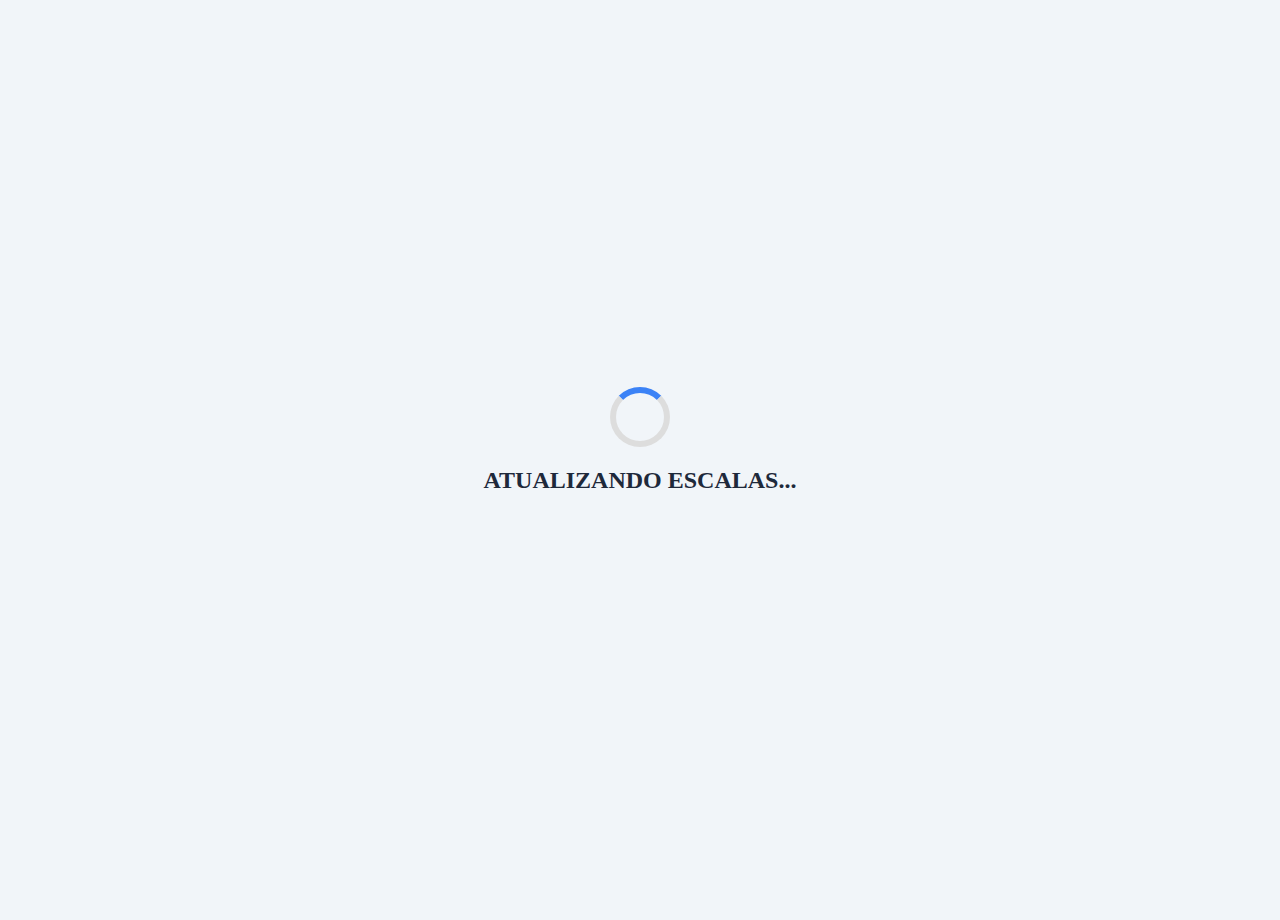
<file: carrossel.html>
<!DOCTYPE html>
<html lang="pt-br">
<head>
    <meta charset="UTF-8">
    <meta name="viewport" content="width=device-width, initial-scale=1.0">
    <title>Dashboard Escala TAE - Campus Capanema</title>
    <style>
    :root {
        --cor-c: #f1c40f; --cor-t: #34495e; --cor-p: #10b981; --cor-a: #ef4444; --cor-d: #94a3b8;
        --brilho-hoje: #fffde7; --borda-hoje: #f1c40f; --cor-primaria: #3b82f6;
        --bg-body: #f1f5f9; --bg-card: white; --texto-principal: #1e293b;
        --texto-secundario: #64748b; --border-color: #f1f5f9;
        --m-bg: #e0f2fe; --m-text: #0369a1;
        --t-bg: #fef3c7; --t-text: #92400e;
        --n-bg: #ede9fe; --n-text: #5b21b6;
    }

    * { box-sizing: border-box; }
    
    /* Ajuste para garantir que o body ocupe a tela mas permita expansão se necessário */
    body, html { 
        min-height: 100vh; 
        margin: 0; 
        background-color: var(--bg-body); 
        display: flex; 
        flex-direction: column; 
        padding: 10px; 
        color: var(--texto-principal);
        overflow: hidden; /* Mantém o modo TV sem scroll externo */
    }

    .header-main { text-align: center; margin-bottom: 5px; flex-shrink: 0; }
    .titulo-pagina { text-transform: uppercase; margin: 0; font-size: 1.6rem; font-weight: 900; }
    
    .top-info-bar { display: flex; justify-content: space-between; align-items: center; width: 100%; padding: 0 15px; margin-bottom: 10px; flex-shrink: 0; }
    .mes-badge { background: var(--bg-card); padding: 8px 25px; border-radius: 12px; font-size: 1.2rem; font-weight: 900; box-shadow: 0 2px 8px rgba(0,0,0,0.05); }

    .legenda-bloco { display: flex; gap: 10px; background: var(--bg-card); padding: 8px 15px; border-radius: 12px; box-shadow: 0 2px 8px rgba(0,0,0,0.05); }
    .legenda-item { display: flex; align-items: center; gap: 5px; font-size: 0.8rem; font-weight: 800; }
    .legenda-badge-min { width: 20px; height: 20px; border-radius: 5px; display: flex; align-items: center; justify-content: center; color: white; font-size: 0.65rem; font-weight: 900; }

    /* AJUSTE AUTOMÁTICO DE CONTEÚDO */
    #conteudo { 
        flex: 1; 
        display: flex; 
        justify-content: center; 
        width: 100%; 
        overflow: hidden; /* Impede scroll no container pai */
    }

    .setor-container { 
        display: none; 
        width: 100%; 
        height: 100%; /* Ocupa o máximo do espaço disponível */
        background: var(--bg-card); 
        border-radius: 20px; 
        box-shadow: 0 10px 30px rgba(0,0,0,0.1); 
        overflow: hidden; 
        animation: fadeIn 0.4s ease-out; 
    }

    .setor-container.active { 
        display: flex; 
        flex-direction: column; 
    }

    .setor-header { padding: 12px; text-align: center; color: white !important; font-size: 1.6rem; font-weight: 900; text-transform: uppercase; flex-shrink: 0; }
    
    .bg-setor-0 { background-color: #1e40af !important; } 
    .bg-setor-1 { background-color: #065f46 !important; } 
    .bg-setor-2 { background-color: #6b21a8 !important; } 
    .bg-setor-3 { background-color: #9a3412 !important; }

    .setor-email-info { padding: 8px; text-align: center; font-weight: 800; font-size: 1rem; color: #000000 !important; background: #f0f7ff; flex-shrink: 0; }

    /* ÁREA DOS SERVIDORES - Aqui o ajuste vertical acontece */
    .servidores-wrapper {
        flex: 1;
        overflow-y: auto; /* Se for MUITO grande, permite rolar, mas o ajuste abaixo tenta evitar isso */
        display: flex;
        flex-direction: column;
    }

    .servidor-item { 
        display: grid; 
        grid-template-columns: 320px 1fr; 
        border-bottom: 1px solid #edf2f7; 
        padding: 10px 25px; /* Reduzi levemente o padding para caber mais gente */
        align-items: center;
        flex: 1 1 auto; /* Permite que as linhas se estiquem ou encolham conforme o número de servidores */
    }

    .servidor-nome { font-size: 1.4rem; font-weight: 800; display: block; margin-bottom: 2px; }
    .contato-info { font-size: 1rem; font-weight: 700; color: #2563eb; margin-top: 2px; }
    .whatsapp-info { color: #10b981 !important; font-size: 1.1rem !important; }

    /* TURNOS */
    .turno-linha { 
        display: grid; 
        grid-template-columns: 90px 1fr; 
        align-items: center; 
        background: #f8fafc; 
        padding: 5px 10px; 
        border-radius: 10px; 
        gap: 10px; 
        margin-bottom: 4px; 
    }
    .turno-badge { font-size: 0.65rem; font-weight: 900; text-transform: uppercase; padding: 3px; border-radius: 4px; text-align: center; }
    .turno-hora-texto { font-size: 0.9rem !important; font-weight: 900; text-align: center; margin-top: 2px; }

    /* GRID DIAS (INVERTIDO: NUMERO CIMA, SIGLA BAIXO) */
    .dias-grid { display: grid; grid-template-columns: repeat(7, 1fr); gap: 6px; }
    .dia-col { text-align: center; display: flex; flex-direction: column; align-items: center; justify-content: center; }
    
    .dia-numero { order: 1; font-size: 1.2rem; font-weight: 900; line-height: 1; }
    .dia-sigla { order: 2; font-size: 0.7rem; font-weight: 800; color: var(--texto-secundario); text-transform: uppercase; }
    
    .status-badge { 
        order: 3; 
        width: 36px; height: 36px; 
        border-radius: 8px; 
        display: flex; align-items: center; justify-content: center; 
        font-weight: 900; font-size: 1.1rem; color: white; 
        margin-top: 4px; 
    }
    
    .dia-hoje { background: var(--brilho-hoje); box-shadow: 0 0 0 3px var(--borda-hoje); z-index: 1; border-radius: 8px; }

    /* STATUS CORES */
    .c-chefia { background-color: var(--cor-c); color: #000; }
    .p-presencial { background-color: var(--cor-p); }
    .t-teletrabalho { background-color: var(--cor-t); }
    .a-afastado { background-color: var(--cor-a); }
    .d-descanso { background-color: var(--cor-d); }
    .vazio { background-color: #e2e8f0; color: #94a3b8; }

    /* LOADER */
    #loader { position: fixed; top: 0; left: 0; width: 100%; height: 100%; background: var(--bg-body); display: flex; flex-direction: column; justify-content: center; align-items: center; z-index: 9999; }
    .spinner { width: 60px; height: 60px; border: 6px solid #ddd; border-top: 6px solid var(--cor-primaria); border-radius: 50%; animation: spin 1s linear infinite; }
    @keyframes spin { 100% { transform: rotate(360deg); } }
</style>
</head>
<body>
    <div id="loader"><div class="spinner"></div><h2 style="margin-top:20px; font-weight: 900;">ATUALIZANDO ESCALAS...</h2></div>
    
    <header class="header-main"><h1 class="titulo-pagina">Escala TAE - Campus Capanema</h1></header>

    <div class="top-info-bar">
        <div id="mes-area" class="mes-badge">--</div>
        <div class="legenda-bloco">
            <div class="legenda-item"><div class="legenda-badge-min p-presencial">P</div> Presencial</div>
            <div class="legenda-item"><div class="legenda-badge-min t-teletrabalho">T</div> Teletrabalho</div>
            <div class="legenda-item"><div class="legenda-badge-min c-chefia">C</div> Chefia</div>
            <div class="legenda-item"><div class="legenda-badge-min a-afastado">A</div> Afastado</div>
            <div class="legenda-item"><div class="legenda-badge-min d-descanso">D</div> Descanso</div>
        </div>
        <div id="data-atualizacao" style="font-weight: 900; font-size: 0.8rem; color: var(--cor-primaria);">AGUARDANDO...</div>
    </div>
    <main id="conteudo"></main>

    <script>
        const url = 'https://script.google.com/macros/s/AKfycbzHe6FYRN5bwebFslDF-pecwnUWpY9WXDF_Nl9V1sYncbwfIVmZ0k-Mqu6WUDNoYZtZxw/exec';
        let indiceSetor = 0;
        let timerCarrossel;

        function formatarZap(num) {
            const l = ('' + num).replace(/\D/g, '');
            return l.length >= 10 ? `(${l.substring(0,2)}) ${l.length===11?l.substring(2,7):l.substring(2,6)}-${l.length===11?l.substring(7):l.substring(6)}` : num;
        }

        function obterDadosSemana() {
            const hoje = new Date();
            const dom = hoje.getDate() - hoje.getDay();
            const siglas = ['DOM', 'SEG', 'TER', 'QUA', 'QUI', 'SEX', 'SAB'];
            const dias = [];
            for (let i = 0; i < 7; i++) {
                const d = new Date(hoje.getFullYear(), hoje.getMonth(), dom + i);
                dias.push({ num: d.getDate().toString().padStart(2, '0'), sigla: siglas[i] });
            }
            return { dias, texto: hoje.toLocaleDateString('pt-BR', { month: 'long', year: 'numeric' }).toUpperCase() };
        }

        async function buscarEscalas() {
            const config = obterDadosSemana();
            const hojeIdx = new Date().getDay();
            try {
                const res = await fetch(url);
                const dados = await res.json();
                const linhas = dados.slice(1);
                const setoresMap = {};
                const setorEmails = {};

                for (let i = 0; i < linhas.length; i += 3) {
                    const l1 = linhas[i];
                    if (!l1 || !l1[0]) continue;
                    const setor = l1[0].trim();
                    if (!setoresMap[setor]) {
                        setoresMap[setor] = [];
                        setorEmails[setor] = l1[1];
                    }
                    const serv = { nome: l1[2], email: l1[4], zap: l1[5], turnos: [] };
                    [linhas[i], linhas[i+1], linhas[i+2]].forEach((linha, idx) => {
                        if (linha && (linha[3] || linha.slice(6,13).some(d => d && d !== '-'))) {
                            const label = idx===0?'MANHÃ':idx===1?'TARDE':'NOITE';
                            const classe = idx===0?'m-bg':idx===1?'t-bg':'n-bg';
                            serv.turnos.push({ label, classe, hora: linha[3], dias: linha.slice(6, 13) });
                        }
                    });
                    setoresMap[setor].push(serv);
                }

                let html = '';
                Object.keys(setoresMap).sort().forEach((setor, sIdx) => {
                    let servHtml = '';
                    setoresMap[setor].forEach(serv => {
                        let turnosHtml = serv.turnos.map(t => `
                            <div class="turno-linha">
                                <div style="text-align:center;">
                                    <div class="turno-badge ${t.classe}">${t.label}</div>
                                    <div style="font-size:0.75rem; font-weight:900; margin-top:3px;">${t.hora || ''}</div>
                                </div>
                                <div class="dias-grid">
                                    ${t.dias.map((st, dIdx) => {
                                        const status = st ? st.toString().toUpperCase() : '-';
                                        const cl = status==='C'?'c-chefia':status==='P'?'p-presencial':status==='T'?'t-teletrabalho':status==='A'?'a-afastado':status==='D'?'d-descanso':'vazio';
                                        return `<div class="dia-col ${dIdx===hojeIdx?'dia-hoje':''}">
                                            <span class="dia-sigla">${config.dias[dIdx].sigla}</span>
                                            <span class="dia-numero">${config.dias[dIdx].num}</span>
                                            <div class="status-badge ${cl}">${status}</div>
                                        </div>`;
                                    }).join('')}
                                </div>
                            </div>`).join('');

                        servHtml += `<div class="servidor-item">
                            <div>
                                <span class="servidor-nome">${serv.nome}</span>
                                <div class="contato-info">${serv.email}</div>
                                ${serv.zap ? `<div class="contato-info whatsapp-info">${formatarZap(serv.zap)}</div>` : ''}
                            </div>
                            <div>${turnosHtml}</div>
                        </div>`;
                    });

                    html += `<div class="setor-container">
                        <div class="setor-header bg-setor-${sIdx % 4}">${setor}</div>
                        <div class="setor-email-info">E-mail do Setor: ${setorEmails[setor] || 'Não informado'}</div>
                        <div style="flex:1; overflow-y:auto;">${servHtml}</div>
                    </div>`;
                });

                document.getElementById('mes-area').innerText = config.texto;
                document.getElementById('conteudo').innerHTML = html;
                document.getElementById('loader').style.display = 'none';
                iniciarCarrossel();
                document.getElementById('data-atualizacao').innerText = `SINCRONIZADO: ${new Date().toLocaleTimeString('pt-BR')}`;
            } catch (e) { console.error(e); }
        }

        function iniciarCarrossel() {
            const containers = document.querySelectorAll('.setor-container');
            if (containers.length === 0) return;
            if (timerCarrossel) clearInterval(timerCarrossel);
            function alternar() {
                containers.forEach(c => c.classList.remove('active'));
                if (indiceSetor >= containers.length) indiceSetor = 0;
                containers[indiceSetor].classList.add('active');
                indiceSetor++;
            }
            alternar();
            timerCarrossel = setInterval(alternar, 10000); 
        }

        setInterval(buscarEscalas, 600000);
        buscarEscalas();
    </script>
</body>
</html>
</file>
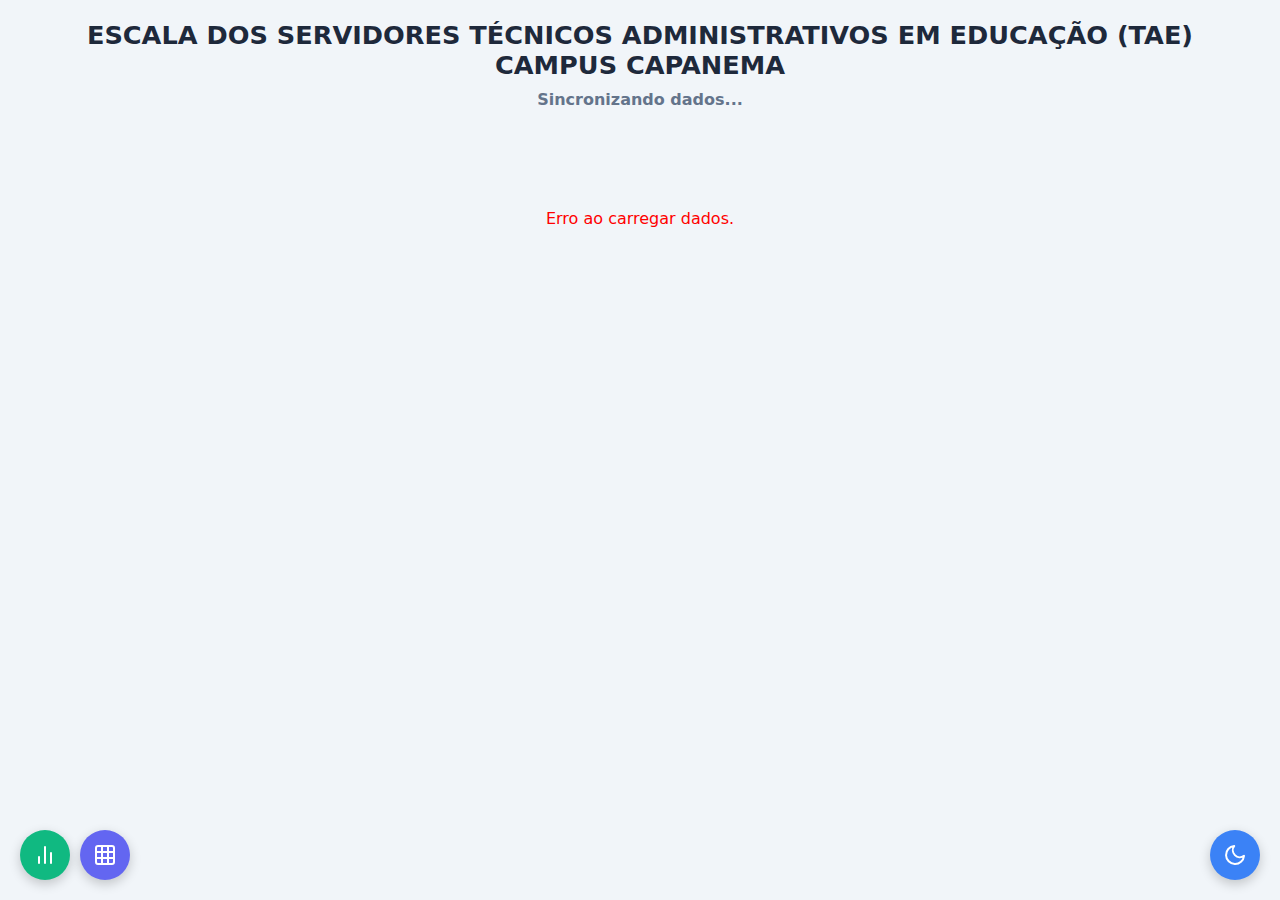
<file: date.html>
<!DOCTYPE html>
<html lang="pt-br">
<head>
    <meta charset="UTF-8">
    <meta name="viewport" content="width=device-width, initial-scale=1.0">
    <title>Escala de Trabalho Oficial</title>
    <style>
        :root {
            --cor-c: #f1c40f; 
            --cor-t: #34495e; 
            --cor-p: #10b981; 
            --cor-a: #ef4444; 
            --brilho-hoje: #fffde7; --borda-hoje: #f1c40f; --cor-primaria: #3b82f6;
            --bg-body: #f1f5f9; --bg-card: white; --texto-principal: #1e293b;
            --texto-secundario: #64748b; --border-color: #f1f5f9; --bg-turno: #f8fafc;
        }

        [data-theme="dark"] {
            --bg-body: #0f172a; --bg-card: #1e293b; --texto-principal: #f1f5f9;
            --texto-secundario: #94a3b8; --border-color: #334155; --bg-turno: #1e293b;
            --brilho-hoje: #172554; --borda-hoje: #3b82f6;
        }

        body {
            font-family: 'Segoe UI', system-ui, sans-serif;
            background-color: var(--bg-body); margin: 0; padding: 20px;
            display: flex; flex-direction: column; align-items: center; color: var(--texto-principal);
            transition: background-color 0.3s, color 0.3s;
        }

        /* BOTÕES FIXOS */
        .btn-dashboard {
            position: fixed; bottom: 20px; left: 20px; width: 50px; height: 50px;
            border-radius: 50%; background: #10b981; color: white;
            text-decoration: none; display: flex; align-items: center; justify-content: center;
            box-shadow: 0 4px 12px rgba(0,0,0,0.2); z-index: 1000;
        }

        .btn-tabela {
            position: fixed; bottom: 20px; left: 80px; width: 50px; height: 50px;
            border-radius: 50%; background: #6366f1; color: white;
            text-decoration: none; display: flex; align-items: center; justify-content: center;
            box-shadow: 0 4px 12px rgba(0,0,0,0.2); z-index: 1000;
        }

        #theme-toggle {
            position: fixed; bottom: 20px; right: 20px; width: 50px; height: 50px;
            border-radius: 50%; background: var(--cor-primaria); color: white;
            border: none; cursor: pointer; box-shadow: 0 4px 12px rgba(0,0,0,0.2);
            display: flex; align-items: center; justify-content: center; z-index: 1000;
        }

        .header-container { text-align: center; margin-bottom: 20px; width: 100%; }
        .titulo-pagina { text-transform: uppercase; margin: 0; font-size: 1.6rem; font-weight: 900; }
        
        .mes-bloco { 
            margin-bottom: 15px; background: var(--bg-card); padding: 10px 30px; border-radius: 12px;
            box-shadow: 0 2px 8px rgba(0,0,0,0.05); text-align: center; display: none;
        }
        .mes-titulo { font-size: 1.3rem; font-weight: 900; text-transform: uppercase; letter-spacing: 1px; }

        .legenda-bloco { 
            display: none; flex-wrap: wrap; justify-content: center; gap: 20px; 
            margin-bottom: 30px; background: var(--bg-card); padding: 15px 30px; border-radius: 12px;
            box-shadow: 0 2px 8px rgba(0,0,0,0.05);
        }
        
        .legenda-item { display: flex; align-items: center; gap: 10px; font-size: 1rem; font-weight: 800; color: var(--texto-principal); }
        .legenda-item .status-badge { 
            border-radius: 8px !important; 
            width: 24px !important; 
            height: 24px !important; 
            font-size: 0.8rem !important;
        }

        .setor-container { 
            width: 100%; max-width: 950px; background: var(--bg-card); 
            border-radius: 16px; overflow: hidden; margin-bottom: 35px;
            box-shadow: 0 10px 15px -3px rgba(0,0,0,0.1);
        }

        .setor-grid-nome { 
            padding: 20px; text-align: center; color: white; 
            font-size: 1.5rem; font-weight: 900; text-transform: uppercase;
        }

        .setor-grid-email { 
            padding: 12px; text-align: center;
            display: flex; justify-content: center; align-items: center;
        }

        .setor-email-link { 
            font-size: 1rem; font-weight: 700; text-decoration: none; 
            display: flex; align-items: center; gap: 8px;
        }

        .bg-setor-0 { background-color: #1e40af; } .bg-email-0 { background-color: #dbeafe; color: #1e40af; } 
        .bg-setor-1 { background-color: #065f46; } .bg-email-1 { background-color: #d1fae5; color: #065f46; }
        .bg-setor-2 { background-color: #6b21a8; } .bg-email-2 { background-color: #f3e8ff; color: #6b21a8; }
        .bg-setor-3 { background-color: #9a3412; } .bg-email-3 { background-color: #ffedd5; color: #9a3412; }

        .servidor-item { 
            display: grid; grid-template-columns: 1fr; border-bottom: 1px solid var(--border-color);
            padding: 20px; transition: background 0.2s;
        }
        @media (min-width: 768px) { .servidor-item { grid-template-columns: 320px 1fr; align-items: center; } }

        .servidor-nome { font-size: 1.25rem; font-weight: 800; color: var(--texto-principal); margin: 0 0 6px 0; display: block; }
        .contato-item { display: flex; align-items: center; gap: 8px; text-decoration: none; font-size: 0.95rem; font-weight: 600; margin-top: 6px; }

        .turno-linha { 
            display: grid; grid-template-columns: 85px 1fr; align-items: center;
            background: var(--bg-turno); padding: 12px; border-radius: 12px; gap: 10px; margin-bottom: 8px;
        }
        .turno-info { display: flex; flex-direction: column; text-align: center; justify-content: center; min-height: 45px; }
        .turno-badge { font-size: 0.65rem; font-weight: 900; text-transform: uppercase; padding: 2px 6px; border-radius: 4px; }
        .m-bg { background: #e0f2fe; color: #0369a1; }
        .t-bg { background: #fef3c7; color: #92400e; }
        .n-bg { background: #ede9fe; color: #5b21b6; }
        .a-bg { background: #fee2e2; color: #ef4444; border: 1px solid #fca5a5; } 
        .turno-hora { font-size: 0.75rem; font-weight: 700; color: var(--texto-secundario); margin-top: 3px; }

        /* Alterado para 7 colunas para caber a semana toda */
        .dias-grid { display: grid; grid-template-columns: repeat(7, 1fr); gap: 6px; }
        .dia-col { text-align: center; display: flex; flex-direction: column; align-items: center; padding: 6px 2px; border-radius: 8px; }
        .dia-numero { font-size: 1.1rem; font-weight: 900; color: var(--texto-principal); line-height: 1; }
        .dia-sigla { font-size: 0.6rem; font-weight: 700; color: var(--texto-secundario); text-transform: uppercase; margin-bottom: 4px; }
        
        .status-badge { width: 36px; height: 36px; border-radius: 10px; display: flex; align-items: center; justify-content: center; font-weight: 800; font-size: 1.1rem; color: white; }
        .dia-hoje { background: var(--brilho-hoje); box-shadow: 0 0 0 2px var(--borda-hoje); }

        .c-chefia { background-color: var(--cor-c); color: #000; }
        .p-presencial { background-color: var(--cor-p); }
        .t-teletrabalho { background-color: var(--cor-t); }
        .a-afastado { background-color: var(--cor-a); }
        .vazio { background-color: #e2e8f0; color: #94a3b8; }

        .loader-container { padding: 80px; text-align: center; width: 100%; }
        .spinner { width: 40px; height: 40px; border: 4px solid var(--border-color); border-top: 4px solid var(--cor-primaria); border-radius: 50%; animation: spin 1s linear infinite; margin: 0 auto 10px; }
        @keyframes spin { 100% { transform: rotate(360deg); } }
    </style>
</head>
<body>

    <a href="graficos.html" class="btn-dashboard" title="Ver Gráficos">
        <svg width="24" height="24" viewBox="0 0 24 24" fill="none" stroke="currentColor" stroke-width="2" stroke-linecap="round" stroke-linejoin="round"><line x1="18" y1="20" x2="18" y2="10"></line><line x1="12" y1="20" x2="12" y2="4"></line><line x1="6" y1="20" x2="6" y2="14"></line></svg>
    </a>

    <a href="tabelahorarios.html" class="btn-tabela" title="Ver Tabela de Horários">
        <svg width="24" height="24" viewBox="0 0 24 24" fill="none" stroke="currentColor" stroke-width="2" stroke-linecap="round" stroke-linejoin="round"><rect x="3" y="3" width="18" height="18" rx="2" ry="2"></rect><line x1="3" y1="9" x2="21" y2="9"></line><line x1="3" y1="15" x2="21" y2="15"></line><line x1="9" y1="3" x2="9" y2="21"></line><line x1="15" y1="3" x2="15" y2="21"></line></svg>
    </a>

    <button id="theme-toggle"><svg id="theme-icon" width="24" height="24" viewBox="0 0 24 24" fill="none" stroke="currentColor" stroke-width="2" stroke-linecap="round" stroke-linejoin="round"></svg></button>

    <div class="header-container">
        <h1 class="titulo-pagina">Escala dos Servidores Técnicos Administrativos em Educação (TAE)</h1>
        <h2 class="titulo-pagina">Campus Capanema</h2>
        <div id="data-atualizacao" style="font-weight: bold; margin-top: 10px; color: var(--texto-secundario);">Sincronizando dados...</div>
    </div>

    <div id="mes-area" class="mes-bloco"></div>
    <div id="legenda-area" class="legenda-bloco"></div>

    <div id="conteudo" style="width: 100%; display: flex; flex-direction: column; align-items: center;">
        <div class="loader-container"><div class="spinner"></div><div style="color:var(--texto-secundario); font-weight:700">CARREGANDO...</div></div>
    </div>

    <script>
        const url = 'https://script.google.com/macros/s/AKfycbzHe6FYRN5bwebFslDF-pecwnUWpY9WXDF_Nl9V1sYncbwfIVmZ0k-Mqu6WUDNoYZtZxw/exec';
        
        const sunIcon = `<circle cx="12" cy="12" r="5"/><line x1="12" y1="1" x2="12" y2="3"/><line x1="12" y1="21" x2="12" y2="23"/><line x1="4.22" y1="4.22" x2="5.64" y2="5.64"/><line x1="18.36" y1="18.36" x2="19.78" y2="19.78"/><line x1="1" y1="12" x2="3" y2="12"/><line x1="21" y1="12" x2="23" y2="12"/><line x1="4.22" y1="19.78" x2="5.64" y2="18.36"/><line x1="18.36" y1="5.64" x2="19.78" y2="4.22">`;
        const moonIcon = `<path d="M21 12.79A9 9 0 1 1 11.21 3 7 7 0 0 0 21 12.79z">`;
        const iconEmail = `<svg style="width:16px;height:16px" viewBox="0 0 24 24" fill="currentColor"><path d="M20 4H4c-1.1 0-1.99.9-1.99 2L2 18c0 1.1.9 2 2 2h16c1.1 0 2-.9 2-2V6c0-1.1-.9-2-2-2zm0 4l-8 5-8-5V6l8 5 8-5v2z"/></svg>`;
        const iconZap = `<svg style="width:16px;height:16px" viewBox="0 0 24 24" fill="currentColor"><path d="M17.472 14.382c-.297-.149-1.758-.867-2.03-.967-.273-.099-.471-.148-.67.15-.197.297-.767.966-.94 1.164-.173.199-.347.223-.644.075-.297-.15-1.255-.463-2.39-1.475-.883-.788-1.48-1.761-1.653-2.059-.173-.297-.018-.458.13-.606.134-.133.298-.347.446-.52.149-.174.198-.298.298-.497.099-.198.05-.371-.025-.52-.075-.149-.669-1.612-.916-2.207-.242-.579-.487-.5-.669-.51-.173-.008-.371-.01-.57-.01-.198 0-.52.074-.792.372-.272.297-1.04 1.016-1.04 2.479 0 1.462 1.065 2.875 1.213 3.074.149.198 2.096 3.2 5.077 4.487.709.306 1.262.489 1.694.625.712.227 1.36.195 1.871.118.571-.085 1.758-.719 2.006-1.413.248-.694.248-1.289.173-1.413-.074-.124-.272-.198-.57-.347m-5.421 7.403h-.004a9.87 9.87 0 01-5.031-1.378l-.361-.214-3.741.982.998-3.648-.235-.374a9.86 9.86 0 01-1.51-5.26c.001-5.45 4.436-9.884 9.888-9.884 2.64 0 5.122 1.03 6.988 2.898a9.825 9.825 0 012.893 6.994c-.003 5.45-4.437 9.884-9.885 9.884m8.413-18.297A11.815 11.815 0 0012.05 0C5.495 0 .16 5.335.157 11.892c0 2.096.547 4.142 1.588 5.945L0 24l6.335-1.662c1.72.937 3.659 1.435 5.63 1.443h.005c6.552 0 11.89-5.335 11.893-11.893a11.821 11.821 0 00-3.48-8.413z"/></svg>`;

        function formatarZap(num) {
            const l = ('' + num).replace(/\D/g, '');
            return l.length >= 10 ? `(${l.substring(0,2)}) ${l.length===11?l.substring(2,7):l.substring(2,6)}-${l.length===11?l.substring(7):l.substring(6)}` : num;
        }

        // FUNÇÃO ATUALIZADA PARA DOMINGO E SÁBADO
        function obterConfiguracaoSemana() {
            const hoje = new Date();
            const diaDaSemana = hoje.getDay(); 
            const diffDomingo = hoje.getDate() - diaDaSemana;
            
            let dias = []; 
            let meses = new Set();
            const siglas = ['DOM', 'SEG', 'TER', 'QUA', 'QUI', 'SEX', 'SAB'];

            for (let i = 0; i < 7; i++) {
                const d = new Date(hoje.getFullYear(), hoje.getMonth(), diffDomingo + i);
                dias.push({ 
                    numero: d.getDate().toString().padStart(2, '0'), 
                    sigla: siglas[i] 
                });
                meses.add(d.toLocaleDateString('pt-BR', { month: 'long' }));
            }
            return { 
                dias, 
                texto: Array.from(meses).join(' / ').toUpperCase() + " " + hoje.getFullYear() 
            };
        }

        async function carregarDados() {
            const config = obterConfiguracaoSemana();
            const hojeIdx = new Date().getDay(); // 0 (Dom) a 6 (Sáb)
            
            try {
                const res = await fetch(url);
                const dados = await res.json();
                const linhas = dados.slice(1);
                const setoresMap = {};
                const infoSetores = {};

                document.getElementById('mes-area').style.display = 'block';
                document.getElementById('mes-area').innerHTML = `<span class="mes-titulo">${config.texto}</span>`;

                const legArea = document.getElementById('legenda-area');
                legArea.style.display = 'flex';
                legArea.innerHTML = `
                    <div class="legenda-item"><span class="status-badge p-presencial">P</span> Presencial</div>
                    <div class="legenda-item"><span class="status-badge t-teletrabalho">T</span> Teletrabalho</div>
                    <div class="legenda-item"><span class="status-badge c-chefia">C</span> Chefia</div>
                    <div class="legenda-item"><span class="status-badge a-afastado">A</span> Afastado</div>`;

                for (let i = 0; i < linhas.length; i += 3) {
                    const l1 = linhas[i];
                    if (!l1 || !l1[0]) continue;
                    const setor = l1[0].trim();
                    if (!setoresMap[setor]) { setoresMap[setor] = []; infoSetores[setor] = l1[1]; }
                    const serv = { nome: l1[2], email: l1[4], zap: l1[5], turnos: [] };
                    
                    [linhas[i], linhas[i+1], linhas[i+2]].forEach((linha, idx) => {
                        if (linha && (linha[3] || linha.slice(6,13).some(d => d && d !== '-'))) {
                            // linha.slice(6, 13) pega os 7 dias se estiverem na planilha
                            serv.turnos.push({ 
                                label: idx===0?'Manhã':idx===1?'Tarde':'Noite', 
                                class: idx===0?'m-bg':idx===1?'t-bg':'n-bg', 
                                hora: linha[3], 
                                dias: linha.slice(6, 13) 
                            });
                        }
                    });
                    setoresMap[setor].push(serv);
                }

                let htmlFinal = '';
                Object.keys(setoresMap).sort().forEach((setor, sIdx) => {
                    let servidoresHtml = '';
                    const colorIdx = sIdx % 4;

                    setoresMap[setor].sort((a,b) => a.nome.localeCompare(b.nome)).forEach(serv => {
                        let turnosHtml = serv.turnos.map(t => {
                            const estaAfastado = t.dias.some(d => d && d.toString().toUpperCase() === 'A');
                            return `
                            <div class="turno-linha">
                                <div class="turno-info">
                                    <span class="turno-badge ${estaAfastado ? 'a-bg' : t.class}">${estaAfastado ? 'AFASTADO' : t.label}</span>
                                    ${!estaAfastado ? `<span class="turno-hora">${t.hora || '--:--'}</span>` : ''}
                                </div>
                                <div class="dias-grid">
                                    ${config.dias.map((info, dIdx) => {
                                        const st = t.dias[dIdx] ? t.dias[dIdx].toString().toUpperCase() : '-';
                                        const cl = st==='C'?'c-chefia':st==='P'?'p-presencial':st==='T'?'t-teletrabalho':st==='A'?'a-afastado':'vazio';
                                        return `
                                            <div class="dia-col ${dIdx===hojeIdx?'dia-hoje':''}">
                                                <span class="dia-numero">${info.numero}</span>
                                                <span class="dia-sigla">${info.sigla}</span>
                                                <span class="status-badge ${cl}">${st}</span>
                                            </div>`;
                                    }).join('')}
                                </div>
                            </div>`;
                        }).join('');

                        servidoresHtml += `
                            <div class="servidor-item">
                                <div class="servidor-perfil">
                                    <span class="servidor-nome">${serv.nome}</span>
                                    <a href="mailto:${serv.email}" class="contato-item" style="color:#3b82f6;">${iconEmail} ${serv.email}</a>
                                    ${serv.zap ? `<a href="https://wa.me/55${serv.zap}" target="_blank" class="contato-item" style="color:#10b981;">${iconZap} ${formatarZap(serv.zap)}</a>` : ''}
                                </div>
                                <div class="escala-wrapper">${turnosHtml}</div>
                            </div>`;
                    });

                    htmlFinal += `
                        <div class="setor-container">
                            <div class="setor-grid-nome bg-setor-${colorIdx}">${setor}</div>
                            ${infoSetores[setor] ? `
                            <div class="setor-grid-email bg-email-${colorIdx}">
                                <a href="mailto:${infoSetores[setor]}" class="setor-email-link" style="color: inherit;">
                                    ${iconEmail} <span>${infoSetores[setor]}</span>
                                </a>
                            </div>` : ''}
                            <div>${servidoresHtml}</div>
                        </div>`;
                });

                document.getElementById('conteudo').innerHTML = htmlFinal;

                const agora = new Date();
                const dataF = agora.toLocaleDateString('pt-BR');
                const horaF = agora.toLocaleTimeString('pt-BR', { hour: '2-digit', minute: '2-digit' });
                document.getElementById('data-atualizacao').innerText = `Sincronizado em: ${dataF} às ${horaF}`;

            } catch (e) {
                document.getElementById('conteudo').innerHTML = "<div class='loader-container' style='color:red'>Erro ao carregar dados.</div>";
            }
        }

        const themeToggle = document.getElementById('theme-toggle');
        const themeIcon = document.getElementById('theme-icon');
        function setTheme(t) {
            document.documentElement.setAttribute('data-theme', t);
            themeIcon.innerHTML = t === 'dark' ? sunIcon : moonIcon;
            localStorage.setItem('theme', t);
        }
        setTheme(localStorage.getItem('theme') || 'light');
        themeToggle.addEventListener('click', () => setTheme(document.documentElement.getAttribute('data-theme')==='dark'?'light':'dark'));

        carregarDados();
    </script>
</body>
</html>
</file>
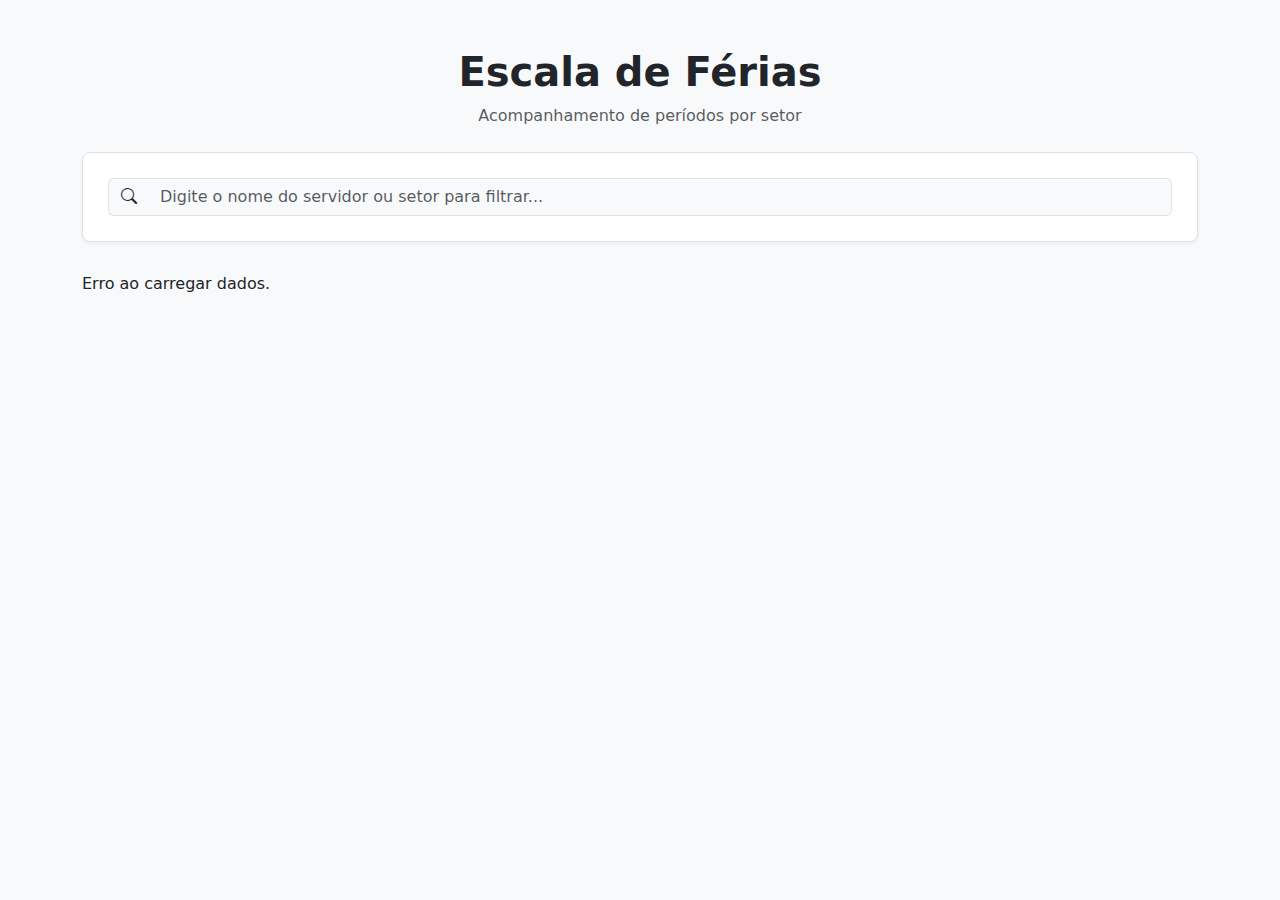
<file: ferias.html>
<!DOCTYPE html>
<html lang="pt-br">
<head>
    <meta charset="UTF-8">
    <meta name="viewport" content="width=device-width, initial-scale=1.0">
    <title>Gestão de Férias Servidores</title>
    <link href="https://cdn.jsdelivr.net/npm/bootstrap@5.3.0/dist/css/bootstrap.min.css" rel="stylesheet">
    <link rel="stylesheet" href="https://cdn.jsdelivr.net/npm/bootstrap-icons@1.11.0/font/bootstrap-icons.css">
    <style>
        body { background-color: #f8f9fa; font-family: 'Segoe UI', system-ui, sans-serif; }
        
        /* Ajuste de simetria para a barra de pesquisa */
        .search-container { 
            background: white; 
            padding: 25px; 
            border-radius: 8px; 
            box-shadow: 0 2px 4px rgba(0,0,0,0.05); 
            margin-bottom: 30px;
            border: 1px solid #dee2e6;
        }

        .setor-container { margin-bottom: 40px; }
        
        .setor-title { 
            padding: 10px 15px;
            border-radius: 6px;
            color: white;
            font-weight: 600;
            margin-bottom: 20px;
            display: inline-block;
            min-width: 200px;
        }

        /* Padronização do tamanho dos cards */
        .servidor-card { 
            background: white; 
            border: 1px solid #e9ecef;
            border-radius: 8px; 
            height: 100%; /* Faz todos os cards da mesma linha terem a mesma altura */
            padding: 18px;
            display: flex;
            flex-direction: column;
            justify-content: space-between;
        }

        .nome-servidor {
            font-size: 1.05rem;
            font-weight: 700;
            color: #333;
            margin-bottom: 12px;
            border-bottom: 1px solid #f1f1f1;
            padding-bottom: 8px;
        }

        .data-label {
            font-size: 0.75rem;
            text-transform: uppercase;
            font-weight: 700;
            color: #6c757d;
            margin-right: 5px;
        }

        .data-valor {
            font-size: 0.95rem;
            color: #212529;
            font-weight: 500;
        }

        .badge-dias {
            background-color: #212529;
            color: white;
            font-size: 0.8rem;
            padding: 5px 10px;
            border-radius: 20px;
        }
    </style>
</head>
<body>

<div class="container py-5">
    <div class="text-center mb-4">
        <h1 class="fw-bold">Escala de Férias</h1>
        <p class="text-muted">Acompanhamento de períodos por setor</p>
    </div>

    <div class="search-container">
        <div class="input-group">
            <span class="input-group-text bg-light border-end-0"><i class="bi bi-search"></i></span>
            <input type="text" id="inputBusca" class="form-control bg-light border-start-0 shadow-none" placeholder="Digite o nome do servidor ou setor para filtrar...">
        </div>
    </div>

    <div id="painelSetores">
        </div>
</div>

<script>
    const url = "https://docs.google.com/spreadsheets/d/e/2PACX-1vRKegsnxIiUPRWL3KMa9vgqmZJB3hCS9hSavAAYo3FYyOiegdGPoJJQOQ-vGbmumbEsNy2DUFxgDb2c/pub?output=csv";
    
    // Cores fixas para cada setor
    const coresSetores = {
        "Administrativo": "#4e73df",
        "TI": "#1cc88a",
        "RH": "#f6c23e",
        "Financeiro": "#e74a3b",
        "Saúde": "#36b9cc",
        "Educação": "#858796",
        "Geral": "#5a5c69"
    };

    async function carregarDados() {
        try {
            const resposta = await fetch(url + "&t=" + new Date().getTime());
            const texto = await resposta.text();
            const linhas = texto.split(/\r?\n/).filter(l => l.trim() !== "").slice(1);

            const dados = linhas.map(l => {
                const cols = l.split(/,(?=(?:(?:[^"]*"){2})*[^"]*$)/).map(c => c.replace(/^"|"$/g, '').trim());
                return {
                    nome: cols[0],
                    inicio: cols[1],
                    fim: cols[2],
                    setor: cols[3] || 'Geral',
                    dias: calcularDiferenca(formatarData(cols[1]), formatarData(cols[2])),
                    inicioSort: new Date(formatarData(cols[1]))
                };
            });

            renderizar(dados);

            document.getElementById('inputBusca').addEventListener('input', (e) => {
                const termo = e.target.value.toLowerCase();
                const filtrados = dados.filter(s => 
                    s.nome.toLowerCase().includes(termo) || s.setor.toLowerCase().includes(termo)
                );
                renderizar(filtrados);
            });

        } catch (e) {
            document.getElementById('painelSetores').innerHTML = "Erro ao carregar dados.";
        }
    }

    function formatarData(dStr) {
        const parts = dStr.split('/');
        return `${parts[2]}-${parts[1]}-${parts[0]}`;
    }

    function calcularDiferenca(i, f) {
        const d1 = new Date(i);
        const d2 = new Date(f);
        return Math.ceil(Math.abs(d2 - d1) / (1000 * 60 * 60 * 24)) + 1;
    }

    function renderizar(dados) {
        const container = document.getElementById('painelSetores');
        container.innerHTML = "";

        const agrupados = {};
        dados.forEach(s => {
            if (!agrupados[s.setor]) agrupados[s.setor] = [];
            agrupados[s.setor].push(s);
        });

        Object.keys(agrupados).sort().forEach(setor => {
            const cor = coresSetores[setor] || coresSetores["Geral"];
            const servidores = agrupados[setor].sort((a,b) => a.inicioSort - b.inicioSort);

            let html = `
                <div class="setor-container">
                    <h5 class="setor-title" style="background-color: ${cor}">${setor}</h5>
                    <div class="row g-3">
            `;

            servidores.forEach(s => {
                html += `
                    <div class="col-xl-3 col-lg-4 col-md-6">
                        <div class="servidor-card">
                            <div class="nome-servidor">${s.nome}</div>
                            <div class="mb-2">
                                <span class="data-label">Início:</span><span class="data-valor">${s.inicio}</span>
                            </div>
                            <div class="mb-3">
                                <span class="data-label">Fim:</span><span class="data-valor">${s.fim}</span>
                            </div>
                            <div class="mt-auto pt-2 border-top d-flex justify-content-between align-items-center">
                                <small class="text-muted">Duração:</small>
                                <span class="badge-dias">${s.dias} dias</span>
                            </div>
                        </div>
                    </div>
                `;
            });

            html += `</div></div>`;
            container.innerHTML += html;
        });
    }

    carregarDados();
</script>

</body>
</html>
</file>
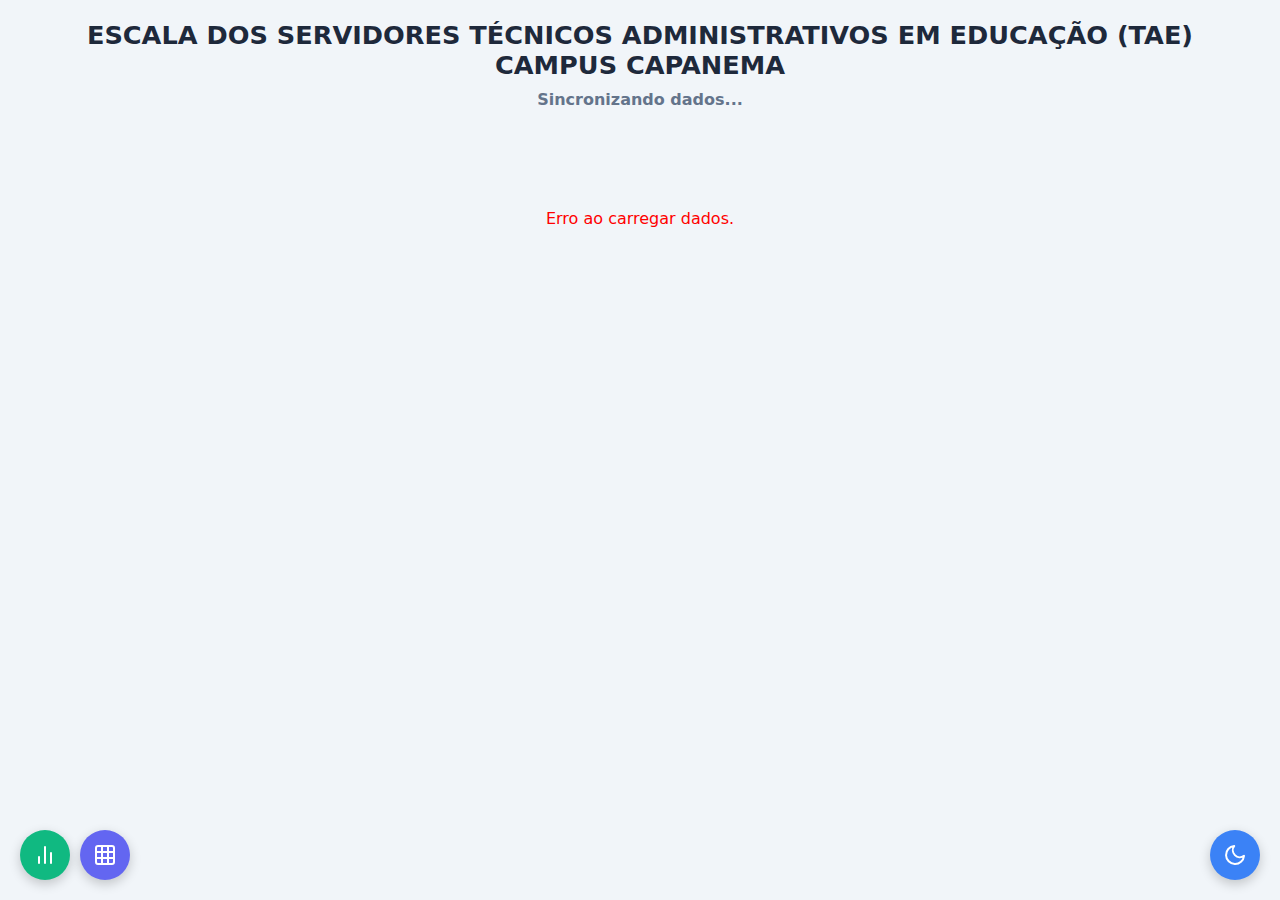
<file: finaldesemana.html>
<!DOCTYPE html>
<html lang="pt-br">
<head>
    <meta charset="UTF-8">
    <meta name="viewport" content="width=device-width, initial-scale=1.0">
    <title>Escala de Trabalho Oficial</title>
    <style>
        :root {
            --cor-c: #f1c40f; 
            --cor-t: #34495e; 
            --cor-p: #10b981; 
            --cor-a: #ef4444; 
            --brilho-hoje: #fffde7; --borda-hoje: #f1c40f; --cor-primaria: #3b82f6;
            --bg-body: #f1f5f9; --bg-card: white; --texto-principal: #1e293b;
            --texto-secundario: #64748b; --border-color: #f1f5f9; --bg-turno: #f8fafc;
        }

        [data-theme="dark"] {
            --bg-body: #0f172a; --bg-card: #1e293b; --texto-principal: #f1f5f9;
            --texto-secundario: #94a3b8; --border-color: #334155; --bg-turno: #1e293b;
            --brilho-hoje: #172554; --borda-hoje: #3b82f6;
        }

        body {
            font-family: 'Segoe UI', system-ui, sans-serif;
            background-color: var(--bg-body); margin: 0; padding: 20px;
            display: flex; flex-direction: column; align-items: center; color: var(--texto-principal);
            transition: background-color 0.3s, color 0.3s;
        }

        /* BOTÕES FIXOS */
        .btn-dashboard {
            position: fixed; bottom: 20px; left: 20px; width: 50px; height: 50px;
            border-radius: 50%; background: #10b981; color: white;
            text-decoration: none; display: flex; align-items: center; justify-content: center;
            box-shadow: 0 4px 12px rgba(0,0,0,0.2); z-index: 1000;
        }

        .btn-tabela {
            position: fixed; bottom: 20px; left: 80px; width: 50px; height: 50px;
            border-radius: 50%; background: #6366f1; color: white;
            text-decoration: none; display: flex; align-items: center; justify-content: center;
            box-shadow: 0 4px 12px rgba(0,0,0,0.2); z-index: 1000;
        }

        #theme-toggle {
            position: fixed; bottom: 20px; right: 20px; width: 50px; height: 50px;
            border-radius: 50%; background: var(--cor-primaria); color: white;
            border: none; cursor: pointer; box-shadow: 0 4px 12px rgba(0,0,0,0.2);
            display: flex; align-items: center; justify-content: center; z-index: 1000;
        }

        .header-container { text-align: center; margin-bottom: 20px; width: 100%; }
        .titulo-pagina { text-transform: uppercase; margin: 0; font-size: 1.6rem; font-weight: 900; }
        
        .mes-bloco { 
            margin-bottom: 15px; background: var(--bg-card); padding: 10px 30px; border-radius: 12px;
            box-shadow: 0 2px 8px rgba(0,0,0,0.05); text-align: center; display: none;
        }
        .mes-titulo { font-size: 1.3rem; font-weight: 900; text-transform: uppercase; letter-spacing: 1px; }

        .legenda-bloco { 
            display: none; flex-wrap: wrap; justify-content: center; gap: 20px; 
            margin-bottom: 30px; background: var(--bg-card); padding: 15px 30px; border-radius: 12px;
            box-shadow: 0 2px 8px rgba(0,0,0,0.05);
        }
        
        .legenda-item { display: flex; align-items: center; gap: 10px; font-size: 1rem; font-weight: 800; color: var(--texto-principal); }
        .legenda-item .status-badge { 
            border-radius: 8px !important; 
            width: 24px !important; 
            height: 24px !important; 
            font-size: 0.8rem !important;
        }

        .setor-container { 
            width: 100%; max-width: 950px; background: var(--bg-card); 
            border-radius: 16px; overflow: hidden; margin-bottom: 35px;
            box-shadow: 0 10px 15px -3px rgba(0,0,0,0.1);
        }

        .setor-grid-nome { 
            padding: 20px; text-align: center; color: white; 
            font-size: 1.5rem; font-weight: 900; text-transform: uppercase;
        }

        .setor-grid-email { 
            padding: 12px; text-align: center;
            display: flex; justify-content: center; align-items: center;
        }

        .setor-email-link { 
            font-size: 1rem; font-weight: 700; text-decoration: none; 
            display: flex; align-items: center; gap: 8px;
        }

        /* CORES DO SETOR */
        .bg-setor-0 { background-color: #1e40af; } .bg-email-0 { background-color: #dbeafe; color: #1e40af; } 
        .bg-setor-1 { background-color: #065f46; } .bg-email-1 { background-color: #d1fae5; color: #065f46; }
        .bg-setor-2 { background-color: #6b21a8; } .bg-email-2 { background-color: #f3e8ff; color: #6b21a8; }
        .bg-setor-3 { background-color: #9a3412; } .bg-email-3 { background-color: #ffedd5; color: #9a3412; }

        .servidor-item { 
            display: grid; grid-template-columns: 1fr; border-bottom: 1px solid var(--border-color);
            padding: 20px; transition: background 0.2s;
        }
        @media (min-width: 768px) { .servidor-item { grid-template-columns: 320px 1fr; align-items: center; } }

        .servidor-nome { font-size: 1.25rem; font-weight: 800; color: var(--texto-principal); margin: 0 0 6px 0; display: block; }
        .contato-item { display: flex; align-items: center; gap: 8px; text-decoration: none; font-size: 0.95rem; font-weight: 600; margin-top: 6px; }

        .turno-linha { 
            display: grid; grid-template-columns: 85px 1fr; align-items: center;
            background: var(--bg-turno); padding: 12px; border-radius: 12px; gap: 10px; margin-bottom: 8px;
        }
        .turno-info { display: flex; flex-direction: column; text-align: center; justify-content: center; min-height: 45px; }
        .turno-badge { font-size: 0.65rem; font-weight: 900; text-transform: uppercase; padding: 2px 6px; border-radius: 4px; }
        .m-bg { background: #e0f2fe; color: #0369a1; }
        .t-bg { background: #fef3c7; color: #92400e; }
        .n-bg { background: #ede9fe; color: #5b21b6; }
        .a-bg { background: #fee2e2; color: #ef4444; border: 1px solid #fca5a5; } 
        .turno-hora { font-size: 0.75rem; font-weight: 700; color: var(--texto-secundario); margin-top: 3px; }

        .dias-grid { display: grid; grid-template-columns: repeat(5, 1fr); gap: 6px; }
        .dia-col { text-align: center; display: flex; flex-direction: column; align-items: center; padding: 6px 2px; border-radius: 8px; }
        .dia-numero { font-size: 1.1rem; font-weight: 900; color: var(--texto-principal); line-height: 1; }
        .dia-sigla { font-size: 0.6rem; font-weight: 700; color: var(--texto-secundario); text-transform: uppercase; margin-bottom: 4px; }
        
        .status-badge { width: 36px; height: 36px; border-radius: 10px; display: flex; align-items: center; justify-content: center; font-weight: 800; font-size: 1.1rem; color: white; }
        .dia-hoje { background: var(--brilho-hoje); box-shadow: 0 0 0 2px var(--borda-hoje); }

        .c-chefia { background-color: var(--cor-c); color: #000; }
        .p-presencial { background-color: var(--cor-p); }
        .t-teletrabalho { background-color: var(--cor-t); }
        .a-afastado { background-color: var(--cor-a); }
        .vazio { background-color: #e2e8f0; color: #94a3b8; }

        .loader-container { padding: 80px; text-align: center; width: 100%; }
        .spinner { width: 40px; height: 40px; border: 4px solid var(--border-color); border-top: 4px solid var(--cor-primaria); border-radius: 50%; animation: spin 1s linear infinite; margin: 0 auto 10px; }
        @keyframes spin { 100% { transform: rotate(360deg); } }

        /* Estilo da mensagem de fim de semana */
        .msg-fds {
            background: var(--bg-card); padding: 40px; border-radius: 20px;
            text-align: center; box-shadow: 0 10px 25px rgba(0,0,0,0.1);
            max-width: 500px; border: 2px dashed var(--cor-primaria);
        }
        .msg-fds h2 { color: var(--cor-a); font-weight: 900; margin-bottom: 10px; }
    </style>
</head>
<body>

    <a href="graficos.html" class="btn-dashboard" title="Ver Gráficos">
        <svg width="24" height="24" viewBox="0 0 24 24" fill="none" stroke="currentColor" stroke-width="2" stroke-linecap="round" stroke-linejoin="round"><line x1="18" y1="20" x2="18" y2="10"></line><line x1="12" y1="20" x2="12" y2="4"></line><line x1="6" y1="20" x2="6" y2="14"></line></svg>
    </a>

    <a href="tabelahorarios.html" class="btn-tabela" title="Ver Tabela de Horários">
        <svg width="24" height="24" viewBox="0 0 24 24" fill="none" stroke="currentColor" stroke-width="2" stroke-linecap="round" stroke-linejoin="round"><rect x="3" y="3" width="18" height="18" rx="2" ry="2"></rect><line x1="3" y1="9" x2="21" y2="9"></line><line x1="3" y1="15" x2="21" y2="15"></line><line x1="9" y1="3" x2="9" y2="21"></line><line x1="15" y1="3" x2="15" y2="21"></line></svg>
    </a>

    <button id="theme-toggle"><svg id="theme-icon" width="24" height="24" viewBox="0 0 24 24" fill="none" stroke="currentColor" stroke-width="2" stroke-linecap="round" stroke-linejoin="round"></svg></button>

    <div class="header-container">
        <h1 class="titulo-pagina">Escala dos Servidores Técnicos Administrativos em Educação (TAE)</h1>
        <h2 class="titulo-pagina">Campus Capanema</h2>
        <div id="data-atualizacao" style="font-weight: bold; margin-top: 10px; color: var(--texto-secundario);">Sincronizando dados...</div>
    </div>

    <div id="mes-area" class="mes-bloco"></div>
    <div id="legenda-area" class="legenda-bloco"></div>

    <div id="conteudo" style="width: 100%; display: flex; flex-direction: column; align-items: center;">
        <div class="loader-container"><div class="spinner"></div><div style="color:var(--texto-secundario); font-weight:700">CARREGANDO...</div></div>
    </div>

    <script>
        const url = 'https://script.google.com/macros/s/AKfycbzHe6FYRN5bwebFslDF-pecwnUWpY9WXDF_Nl9V1sYncbwfIVmZ0k-Mqu6WUDNoYZtZxw/exec';
        
        const sunIcon = `<circle cx="12" cy="12" r="5"/><line x1="12" y1="1" x2="12" y2="3"/><line x1="12" y1="21" x2="12" y2="23"/><line x1="4.22" y1="4.22" x2="5.64" y2="5.64"/><line x1="18.36" y1="18.36" x2="19.78" y2="19.78"/><line x1="1" y1="12" x2="3" y2="12"/><line x1="21" y1="12" x2="23" y2="12"/><line x1="4.22" y1="19.78" x2="5.64" y2="18.36"/><line x1="18.36" y1="5.64" x2="19.78" y2="4.22">`;
        const moonIcon = `<path d="M21 12.79A9 9 0 1 1 11.21 3 7 7 0 0 0 21 12.79z">`;
        const iconEmail = `<svg style="width:16px;height:16px" viewBox="0 0 24 24" fill="currentColor"><path d="M20 4H4c-1.1 0-1.99.9-1.99 2L2 18c0 1.1.9 2 2 2h16c1.1 0 2-.9 2-2V6c0-1.1-.9-2-2-2zm0 4l-8 5-8-5V6l8 5 8-5v2z"/></svg>`;
        const iconZap = `<svg style="width:16px;height:16px" viewBox="0 0 24 24" fill="currentColor"><path d="M17.472 14.382c-.297-.149-1.758-.867-2.03-.967-.273-.099-.471-.148-.67.15-.197.297-.767.966-.94 1.164-.173.199-.347.223-.644.075-.297-.15-1.255-.463-2.39-1.475-.883-.788-1.48-1.761-1.653-2.059-.173-.297-.018-.458.13-.606.134-.133.298-.347.446-.52.149-.174.198-.298.298-.497.099-.198.05-.371-.025-.52-.075-.149-.669-1.612-.916-2.207-.242-.579-.487-.5-.669-.51-.173-.008-.371-.01-.57-.01-.198 0-.52.074-.792.372-.272.297-1.04 1.016-1.04 2.479 0 1.462 1.065 2.875 1.213 3.074.149.198 2.096 3.2 5.077 4.487.709.306 1.262.489 1.694.625.712.227 1.36.195 1.871.118.571-.085 1.758-.719 2.006-1.413.248-.694.248-1.289.173-1.413-.074-.124-.272-.198-.57-.347m-5.421 7.403h-.004a9.87 9.87 0 01-5.031-1.378l-.361-.214-3.741.982.998-3.648-.235-.374a9.86 9.86 0 01-1.51-5.26c.001-5.45 4.436-9.884 9.888-9.884 2.64 0 5.122 1.03 6.988 2.898a9.825 9.825 0 012.893 6.994c-.003 5.45-4.437 9.884-9.885 9.884m8.413-18.297A11.815 11.815 0 0012.05 0C5.495 0 .16 5.335.157 11.892c0 2.096.547 4.142 1.588 5.945L0 24l6.335-1.662c1.72.937 3.659 1.435 5.63 1.443h.005c6.552 0 11.89-5.335 11.893-11.893a11.821 11.821 0 00-3.48-8.413z"/></svg>`;

        function formatarZap(num) {
            const l = ('' + num).replace(/\D/g, '');
            return l.length >= 10 ? `(${l.substring(0,2)}) ${l.length===11?l.substring(2,7):l.substring(2,6)}-${l.length===11?l.substring(7):l.substring(6)}` : num;
        }

        function obterConfiguracaoSemana() {
            const hoje = new Date();
            const diaDaSemana = hoje.getDay(); // 0 = Domingo, 6 = Sábado

            // Lógica para Final de Semana
            if (diaDaSemana === 0 || diaDaSemana === 6) {
                const diaFormatado = hoje.getDate().toString().padStart(2, '0');
                const nomeDia = diaDaSemana === 0 ? "Dom" : "Sab";
                return { 
                    isFimDeSemana: true,
                    mensagem: `Nos dia ${diaFormatado} ${nomeDia}, não tem expediente.`
                };
            }

            // Lógica para Semana Útil
            const diffSegunda = hoje.getDate() - diaDaSemana + 1;
            let dias = []; let meses = new Set();
            for (let i = 0; i < 5; i++) {
                const d = new Date(hoje.getFullYear(), hoje.getMonth(), diffSegunda + i);
                dias.push({ numero: d.getDate().toString().padStart(2, '0'), sigla: ['SEG', 'TER', 'QUA', 'QUI', 'SEX'][i] });
                meses.add(d.toLocaleDateString('pt-BR', { month: 'long' }));
            }
            return { 
                isFimDeSemana: false,
                dias, 
                texto: Array.from(meses).join(' / ').toUpperCase() + " " + hoje.getFullYear() 
            };
        }

        async function carregarDados() {
            const config = obterConfiguracaoSemana();
            const conteudoDiv = document.getElementById('conteudo');

            // Se for fim de semana, mostra a mensagem e para a execução
            if (config.isFimDeSemana) {
                conteudoDiv.innerHTML = `
                    <div class="msg-fds">
                        <h2>AVISO</h2>
                        <p style="font-size: 1.2rem; font-weight: 700;">${config.mensagem}</p>
                        <p style="color: var(--texto-secundario);">Retornaremos o atendimento na segunda-feira.</p>
                    </div>`;
                document.getElementById('data-atualizacao').innerText = "Unidade Fechada";
                return; // Para o código aqui
            }

            const hojeIdx = new Date().getDay(); 
            
            try {
                const res = await fetch(url);
                const dados = await res.json();
                const linhas = dados.slice(1);
                const setoresMap = {};
                const infoSetores = {};

                document.getElementById('mes-area').style.display = 'block';
                document.getElementById('mes-area').innerHTML = `<span class="mes-titulo">${config.texto}</span>`;

                const legArea = document.getElementById('legenda-area');
                legArea.style.display = 'flex';
                legArea.innerHTML = `
                    <div class="legenda-item"><span class="status-badge p-presencial">P</span> Presencial</div>
                    <div class="legenda-item"><span class="status-badge t-teletrabalho">T</span> Teletrabalho</div>
                    <div class="legenda-item"><span class="status-badge c-chefia">C</span> Chefia</div>
                    <div class="legenda-item"><span class="status-badge a-afastado">A</span> Afastado</div>`;

                for (let i = 0; i < linhas.length; i += 3) {
                    const l1 = linhas[i];
                    if (!l1 || !l1[0]) continue;
                    const setor = l1[0].trim();
                    if (!setoresMap[setor]) { setoresMap[setor] = []; infoSetores[setor] = l1[1]; }
                    const serv = { nome: l1[2], email: l1[4], zap: l1[5], turnos: [] };
                    [linhas[i], linhas[i+1], linhas[i+2]].forEach((linha, idx) => {
                        if (linha && (linha[3] || linha.slice(6,11).some(d => d && d !== '-'))) {
                            serv.turnos.push({ label: idx===0?'Manhã':idx===1?'Tarde':'Noite', class: idx===0?'m-bg':idx===1?'t-bg':'n-bg', hora: linha[3], dias: linha.slice(6, 11) });
                        }
                    });
                    setoresMap[setor].push(serv);
                }

                let htmlFinal = '';
                Object.keys(setoresMap).sort().forEach((setor, sIdx) => {
                    let servidoresHtml = '';
                    const colorIdx = sIdx % 4;

                    setoresMap[setor].sort((a,b) => a.nome.localeCompare(b.nome)).forEach(serv => {
                        let turnosHtml = serv.turnos.map(t => {
                            const estaAfastado = t.dias.some(d => d && d.toString().toUpperCase() === 'A');
                            return `
                            <div class="turno-linha">
                                <div class="turno-info">
                                    <span class="turno-badge ${estaAfastado ? 'a-bg' : t.class}">${estaAfastado ? 'AFASTADO' : t.label}</span>
                                    ${!estaAfastado ? `<span class="turno-hora">${t.hora || '--:--'}</span>` : ''}
                                </div>
                                <div class="dias-grid">
                                    ${config.dias.map((info, dIdx) => {
                                        const st = t.dias[dIdx] ? t.dias[dIdx].toString().toUpperCase() : '-';
                                        const cl = st==='C'?'c-chefia':st==='P'?'p-presencial':st==='T'?'t-teletrabalho':st==='A'?'a-afastado':'vazio';
                                        return `
                                            <div class="dia-col ${(dIdx+1)===hojeIdx?'dia-hoje':''}">
                                                <span class="dia-numero">${info.numero}</span>
                                                <span class="dia-sigla">${info.sigla}</span>
                                                <span class="status-badge ${cl}">${st}</span>
                                            </div>`;
                                    }).join('')}
                                </div>
                            </div>`;
                        }).join('');

                        servidoresHtml += `
                            <div class="servidor-item">
                                <div class="servidor-perfil">
                                    <span class="servidor-nome">${serv.nome}</span>
                                    <a href="mailto:${serv.email}" class="contato-item" style="color:#3b82f6;">${iconEmail} ${serv.email}</a>
                                    ${serv.zap ? `<a href="https://wa.me/55${serv.zap}" target="_blank" class="contato-item" style="color:#10b981;">${iconZap} ${formatarZap(serv.zap)}</a>` : ''}
                                </div>
                                <div class="escala-wrapper">${turnosHtml}</div>
                            </div>`;
                    });

                    htmlFinal += `
                        <div class="setor-container">
                            <div class="setor-grid-nome bg-setor-${colorIdx}">${setor}</div>
                            ${infoSetores[setor] ? `
                            <div class="setor-grid-email bg-email-${colorIdx}">
                                <a href="mailto:${infoSetores[setor]}" class="setor-email-link" style="color: inherit;">
                                    ${iconEmail} <span>${infoSetores[setor]}</span>
                                </a>
                            </div>` : ''}
                            <div>${servidoresHtml}</div>
                        </div>`;
                });

                conteudoDiv.innerHTML = htmlFinal;

                const agora = new Date();
                const dataF = agora.toLocaleDateString('pt-BR');
                const horaF = agora.toLocaleTimeString('pt-BR', { hour: '2-digit', minute: '2-digit' });
                document.getElementById('data-atualizacao').innerText = `Sincronizado em: ${dataF} às ${horaF}`;

            } catch (e) {
                conteudoDiv.innerHTML = "<div class='loader-container' style='color:red'>Erro ao carregar dados.</div>";
            }
        }

        const themeToggle = document.getElementById('theme-toggle');
        const themeIcon = document.getElementById('theme-icon');
        function setTheme(t) {
            document.documentElement.setAttribute('data-theme', t);
            themeIcon.innerHTML = t === 'dark' ? sunIcon : moonIcon;
            localStorage.setItem('theme', t);
        }
        setTheme(localStorage.getItem('theme') || 'light');
        themeToggle.addEventListener('click', () => setTheme(document.documentElement.getAttribute('data-theme')==='dark'?'light':'dark'));

        carregarDados();
    </script>
</body>
</html>
</file>
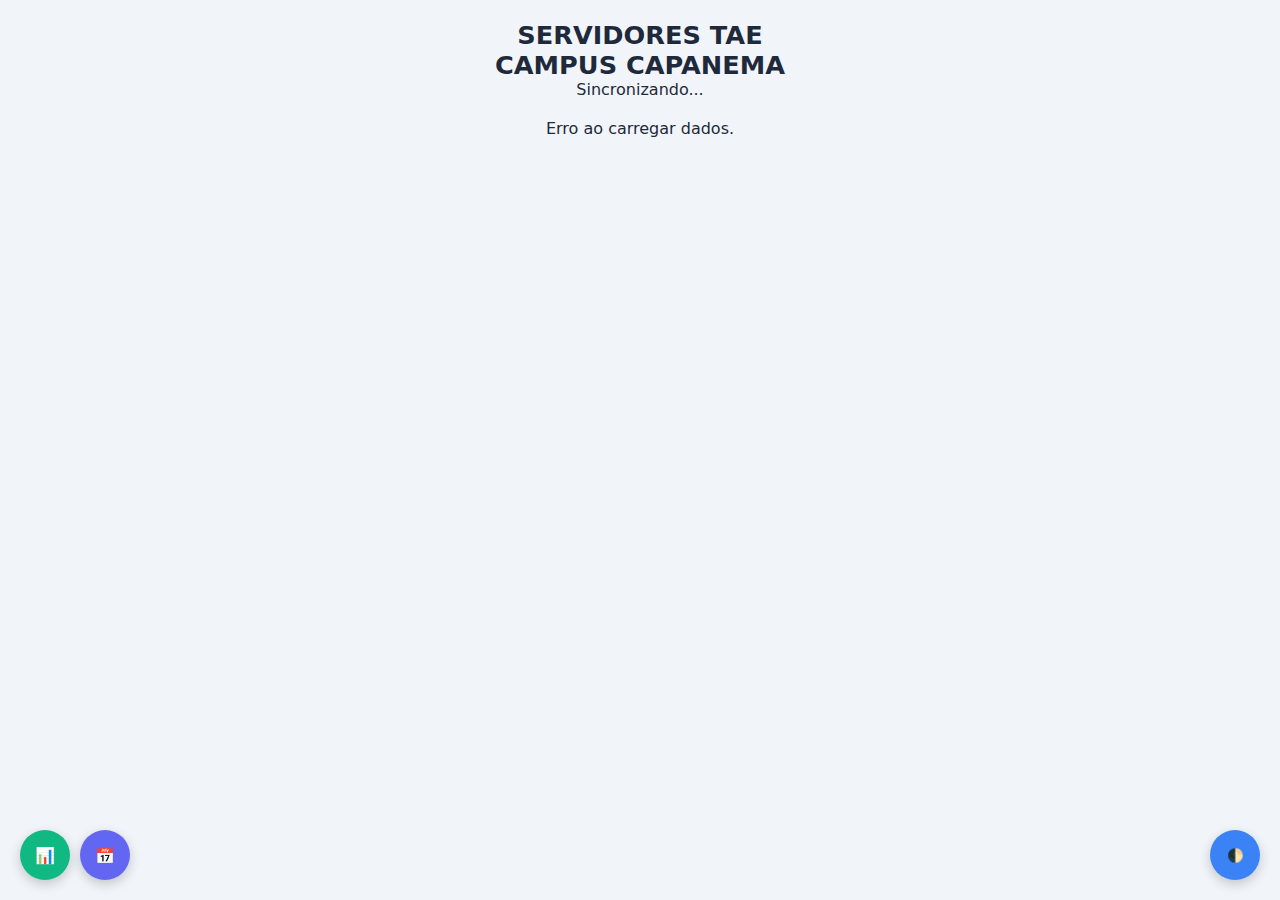
<file: print.html>
<!DOCTYPE html>
<html lang="pt-br">
<head>
    <meta charset="UTF-8">
    <meta name="viewport" content="width=device-width, initial-scale=1.0">
    <title>Escala dos Servidores - Campus Capanema</title>
    <style>
        :root {
            --cor-c: #f1c40f; --cor-t: #34495e; --cor-p: #10b981; --cor-a: #ef4444; --cor-d: #64748b;
            --cor-primaria: #3b82f6; --bg-body: #f1f5f9; --bg-card: white; 
            --texto-principal: #1e293b; --texto-secundario: #64748b; --border-color: #f1f5f9; --bg-turno: #f8fafc;
        }

        body {
            font-family: 'Segoe UI', system-ui, sans-serif;
            background-color: var(--bg-body); margin: 0; padding: 20px;
            display: flex; flex-direction: column; align-items: center; color: var(--texto-principal);
            -webkit-print-color-adjust: exact !important; print-color-adjust: exact !important;
        }

        /* AJUSTES DE IMPRESSÃO */
        @media print {
            @page { size: A4 landscape; margin: 0.8cm; }
            body { background-color: white !important; padding: 0 !important; display: block !important; }
            .no-print, .btn-dashboard, .btn-tabela, #theme-toggle, .header-container, #mes-area, #legenda-area { display: none !important; }
            .setor-container { page-break-after: always; box-shadow: none !important; border: 1px solid #eee !important; width: 100% !important; margin-bottom: 0 !important; display: block !important; }
            .setor-grid-nome { -webkit-print-color-adjust: exact !important; print-color-adjust: exact !important; color: white !important; }
            .print-header-repeat { display: block !important; text-align: center; margin-bottom: 10px; }
            * { -webkit-print-color-adjust: exact !important; print-color-adjust: exact !important; }
        }

        .print-header-repeat { display: none; }

        /* UI INTERFACE */
        .btn-dashboard { position: fixed; bottom: 20px; left: 20px; width: 50px; height: 50px; border-radius: 50%; background: #10b981; color: white; display: flex; align-items: center; justify-content: center; box-shadow: 0 4px 12px rgba(0,0,0,0.2); z-index: 1000; text-decoration: none; }
        .btn-tabela { position: fixed; bottom: 20px; left: 80px; width: 50px; height: 50px; border-radius: 50%; background: #6366f1; color: white; display: flex; align-items: center; justify-content: center; box-shadow: 0 4px 12px rgba(0,0,0,0.2); z-index: 1000; text-decoration: none; }
        #theme-toggle { position: fixed; bottom: 20px; right: 20px; width: 50px; height: 50px; border-radius: 50%; background: var(--cor-primaria); color: white; border: none; cursor: pointer; box-shadow: 0 4px 12px rgba(0,0,0,0.2); z-index: 1000; }
        
        .header-container { text-align: center; margin-bottom: 20px; width: 100%; }
        .titulo-pagina { text-transform: uppercase; margin: 0; font-size: 1.6rem; font-weight: 900; }
        
        .mes-bloco { margin-bottom: 15px; background: var(--bg-card); padding: 10px 30px; border-radius: 12px; box-shadow: 0 2px 8px rgba(0,0,0,0.05); text-align: center; display: none; }
        .mes-titulo { font-size: 1.3rem; font-weight: 900; text-transform: uppercase; }

        .legenda-bloco { display: none; flex-wrap: wrap; justify-content: center; gap: 20px; margin-bottom: 30px; background: var(--bg-card); padding: 15px 30px; border-radius: 12px; }
        .legenda-item { display: flex; align-items: center; gap: 10px; font-size: 1rem; font-weight: 800; }

        /* CABEÇALHO DO SETOR */
        .setor-container { width: 100%; max-width: 950px; background: var(--bg-card); border-radius: 16px; overflow: hidden; margin-bottom: 35px; box-shadow: 0 10px 15px -3px rgba(0,0,0,0.1); }
        .setor-grid-nome { padding: 15px 20px; text-align: center; color: white !important; font-weight: 900; text-transform: uppercase; }
        .nome-setor-txt { font-size: 1.6rem; display: block; margin-bottom: 5px; }
        .email-setor-txt { font-size: 1rem; font-weight: 600; color: rgba(255,255,255,0.9); display: block; text-transform: lowercase; }

        .bg-setor-0 { background-color: #1e40af !important; } 
        .bg-setor-1 { background-color: #065f46 !important; }
        .bg-setor-2 { background-color: #6b21a8 !important; }
        .bg-setor-3 { background-color: #9a3412 !important; }

        /* ITENS DO SERVIDOR */
        .servidor-item { display: grid; grid-template-columns: 320px 1fr; border-bottom: 1px solid var(--border-color); padding: 20px; align-items: center; }
        .servidor-nome { font-size: 1.25rem; font-weight: 800; margin: 0 0 4px 0; display: block; }
        .contato-info { display: flex; flex-direction: column; gap: 6px; margin-top: 8px; }
        .contato-link { display: flex; align-items: center; gap: 8px; text-decoration: none; font-size: 0.95rem; font-weight: 700; }
        .email-link { color: #3b82f6; }
        .zap-link { color: #10b981; }

        /* TURNOS E DIAS */
        .turno-linha { display: grid; grid-template-columns: 85px 1fr; align-items: center; background: var(--bg-turno) !important; padding: 12px; border-radius: 12px; gap: 10px; margin-bottom: 8px; }
        .turno-badge { font-size: 0.65rem; font-weight: 900; text-transform: uppercase; padding: 2px 6px; border-radius: 4px; text-align: center; }
        .m-bg { background: #e0f2fe !important; color: #0369a1 !important; }
        .t-bg { background: #fef3c7 !important; color: #92400e !important; }
        .n-bg { background: #ede9fe !important; color: #5b21b6 !important; }

        .dias-grid { display: grid; grid-template-columns: repeat(7, 1fr); gap: 6px; }
        .dia-col { text-align: center; display: flex; flex-direction: column; align-items: center; }
        .dia-numero { font-size: 1.1rem; font-weight: 900; }
        .dia-sigla { font-size: 0.6rem; font-weight: 700; color: var(--texto-secundario); text-transform: uppercase; }
        
        .status-badge { width: 36px; height: 36px; border-radius: 10px; display: flex; align-items: center; justify-content: center; font-weight: 800; font-size: 1.1rem; color: white !important; }

        .c-chefia { background-color: var(--cor-c) !important; color: #000 !important; }
        .p-presencial { background-color: var(--cor-p) !important; }
        .t-teletrabalho { background-color: var(--cor-t) !important; }
        .a-afastado { background-color: var(--cor-a) !important; }
        .d-descanso { background-color: var(--cor-d) !important; }
        .vazio { background-color: #e2e8f0 !important; color: #94a3b8 !important; }

        .spinner { width: 40px; height: 40px; border: 4px solid var(--border-color); border-top: 4px solid var(--cor-primaria); border-radius: 50%; animation: spin 1s linear infinite; margin: auto; }
        @keyframes spin { 100% { transform: rotate(360deg); } }
    </style>
</head>
<body>

    <a href="graficos.html" class="btn-dashboard no-print">📊</a>
    <a href="tabelahorarios.html" class="btn-tabela no-print">📅</a>
    <button id="theme-toggle" class="no-print">🌓</button>

    <div class="header-container">
        <h1 class="titulo-pagina">Servidores TAE</h1>
        <h2 class="titulo-pagina">Campus Capanema</h2>
        <div id="data-atualizacao">Sincronizando...</div>
    </div>

    <div id="mes-area" class="mes-bloco"></div>
    <div id="legenda-area" class="legenda-bloco"></div>

    <div id="conteudo" style="width: 100%; display: flex; flex-direction: column; align-items: center;">
        <div class="loader-container"><div class="spinner"></div></div>
    </div>

    <script>
        const url = 'https://script.google.com/macros/s/AKfycbzHe6FYRN5bwebFslDF-pecwnUWpY9WXDF_Nl9V1sYncbwfIVmZ0k-Mqu6WUDNoYZtZxw/exec';
        
        function formatarTelefone(num) {
            const limpo = num.toString().replace(/\D/g, '');
            if (limpo.length === 11) return `(${limpo.substring(0, 2)}) ${limpo.substring(2, 7)}-${limpo.substring(7)}`;
            if (limpo.length === 10) return `(${limpo.substring(0, 2)}) ${limpo.substring(2, 6)}-${limpo.substring(6)}`;
            return num;
        }

        function obterConfiguracaoSemana() {
            const hoje = new Date();
            const diaDaSemana = hoje.getDay(); 
            const diffDomingo = hoje.getDate() - diaDaSemana;
            let dias = []; let meses = new Set();
            const siglas = ['DOM', 'SEG', 'TER', 'QUA', 'QUI', 'SEX', 'SAB'];
            for (let i = 0; i < 7; i++) {
                const d = new Date(hoje.getFullYear(), hoje.getMonth(), diffDomingo + i);
                dias.push({ numero: d.getDate().toString().padStart(2, '0'), sigla: siglas[i] });
                meses.add(d.toLocaleDateString('pt-BR', { month: 'long' }));
            }
            return { dias, texto: Array.from(meses).join(' / ').toUpperCase() + " " + hoje.getFullYear() };
        }

        async function carregarDados() {
            const config = obterConfiguracaoSemana();
            const legendaHtml = `
                <div class="legenda-bloco" style="display:flex; box-shadow:none; border:none; margin:0; padding:10px; justify-content:center; width:100%;">
                    <div class="legenda-item"><span class="status-badge p-presencial" style="width:24px;height:24px;font-size:0.8rem">P</span> Presencial</div>
                    <div class="legenda-item"><span class="status-badge t-teletrabalho" style="width:24px;height:24px;font-size:0.8rem">T</span> Teletrabalho</div>
                    <div class="legenda-item"><span class="status-badge c-chefia" style="width:24px;height:24px;font-size:0.8rem">C</span> Chefia</div>
                    <div class="legenda-item"><span class="status-badge a-afastado" style="width:24px;height:24px;font-size:0.8rem">A</span> Afastado</div>
                    <div class="legenda-item"><span class="status-badge d-descanso" style="width:24px;height:24px;font-size:0.8rem">D</span> Descanso</div>
                </div>`;

            try {
                const res = await fetch(url);
                const dados = await res.json();
                const linhas = dados.slice(1);
                const setoresMap = {};

                document.getElementById('mes-area').style.display = 'block';
                document.getElementById('mes-area').innerHTML = `<span class="mes-titulo">${config.texto}</span>`;
                document.getElementById('legenda-area').style.display = 'flex';
                document.getElementById('legenda-area').innerHTML = legendaHtml;

                for (let i = 0; i < linhas.length; i += 3) {
                    const l1 = linhas[i];
                    if (!l1 || !l1[0]) continue;
                    const setor = l1[0].trim();
                    if (!setoresMap[setor]) setoresMap[setor] = { email: l1[1], servidores: [] };
                    
                    const serv = { 
                        nome: l1[2], 
                        email: l1[4], 
                        zap: l1[5] ? l1[5].toString().replace(/\D/g, '') : '',
                        turnos: [] 
                    };
                    
                    [linhas[i], linhas[i+1], linhas[i+2]].forEach((linha, idx) => {
                        if (linha && (linha[3] || (linha.slice(6,13) && linha.slice(6,13).some(d => d && d !== '-')))) {
                            serv.turnos.push({ 
                                label: idx===0?'Manhã':idx===1?'Tarde':'Noite', 
                                class: idx===0?'m-bg':idx===1?'t-bg':'n-bg',
                                hora: linha[3], 
                                dias: linha.slice(6, 13) 
                            });
                        }
                    });
                    setoresMap[setor].servidores.push(serv);
                }

                let htmlFinal = '';
                Object.keys(setoresMap).sort().forEach((setor, sIdx) => {
                    let servidoresHtml = '';
                    setoresMap[setor].servidores.sort((a,b) => a.nome.localeCompare(b.nome)).forEach(serv => {
                        let turnosHtml = serv.turnos.map(t => `
                            <div class="turno-linha">
                                <div class="turno-info"><span class="turno-badge ${t.class}">${t.label}</span><span style="font-size:0.75rem; font-weight:700; color:#64748b; margin-top:3px; display:block;">${t.hora || ''}</span></div>
                                <div class="dias-grid">
                                    ${config.dias.map((info, dIdx) => {
                                        const st = t.dias[dIdx] ? t.dias[dIdx].toString().toUpperCase() : '-';
                                        const cl = st==='C'?'c-chefia':st==='P'?'p-presencial':st==='T'?'t-teletrabalho':st==='A'?'a-afastado':st==='D'?'d-descanso':'vazio';
                                        return `<div class="dia-col"><span class="dia-numero">${info.numero}</span><span class="dia-sigla">${info.sigla}</span><span class="status-badge ${cl}">${st}</span></div>`;
                                    }).join('')}
                                </div>
                            </div>`).join('');

                        servidoresHtml += `
                            <div class="servidor-item">
                                <div>
                                    <span class="servidor-nome">${serv.nome}</span>
                                    <div class="contato-info">
                                        <a href="mailto:${serv.email}" class="contato-link email-link"><span>📧 ${serv.email}</span></a>
                                        ${serv.zap ? `<a href="https://wa.me/55${serv.zap}" class="contato-link zap-link" target="_blank"><span>📱 ${formatarTelefone(serv.zap)}</span></a>` : ''}
                                    </div>
                                </div>
                                <div>${turnosHtml}</div>
                            </div>`;
                    });

                    htmlFinal += `
                        <div class="setor-container">
                            <div class="print-header-repeat">
                                <h2 style="margin:0; text-transform:uppercase; font-size:1.4rem;">${setor}</h2>
                                <h3 style="margin:5px 0; color:#64748b; font-size:1rem;">MÊS: ${config.texto}</h3>
                                ${legendaHtml}
                            </div>
                            <div class="setor-grid-nome bg-setor-${sIdx % 4}">
                                <span class="nome-setor-txt">${setor}</span>
                                <span class="email-setor-txt">📧 ${setoresMap[setor].email || ''}</span>
                            </div>
                            ${servidoresHtml}
                        </div>`;
                });

                document.getElementById('conteudo').innerHTML = htmlFinal;
                document.getElementById('data-atualizacao').innerText = `Sincronizado em: ${new Date().toLocaleDateString()}`;

            } catch (e) { document.getElementById('conteudo').innerHTML = "Erro ao carregar dados."; }
        }

        carregarDados();
    </script>
</body>
</html>
</file>
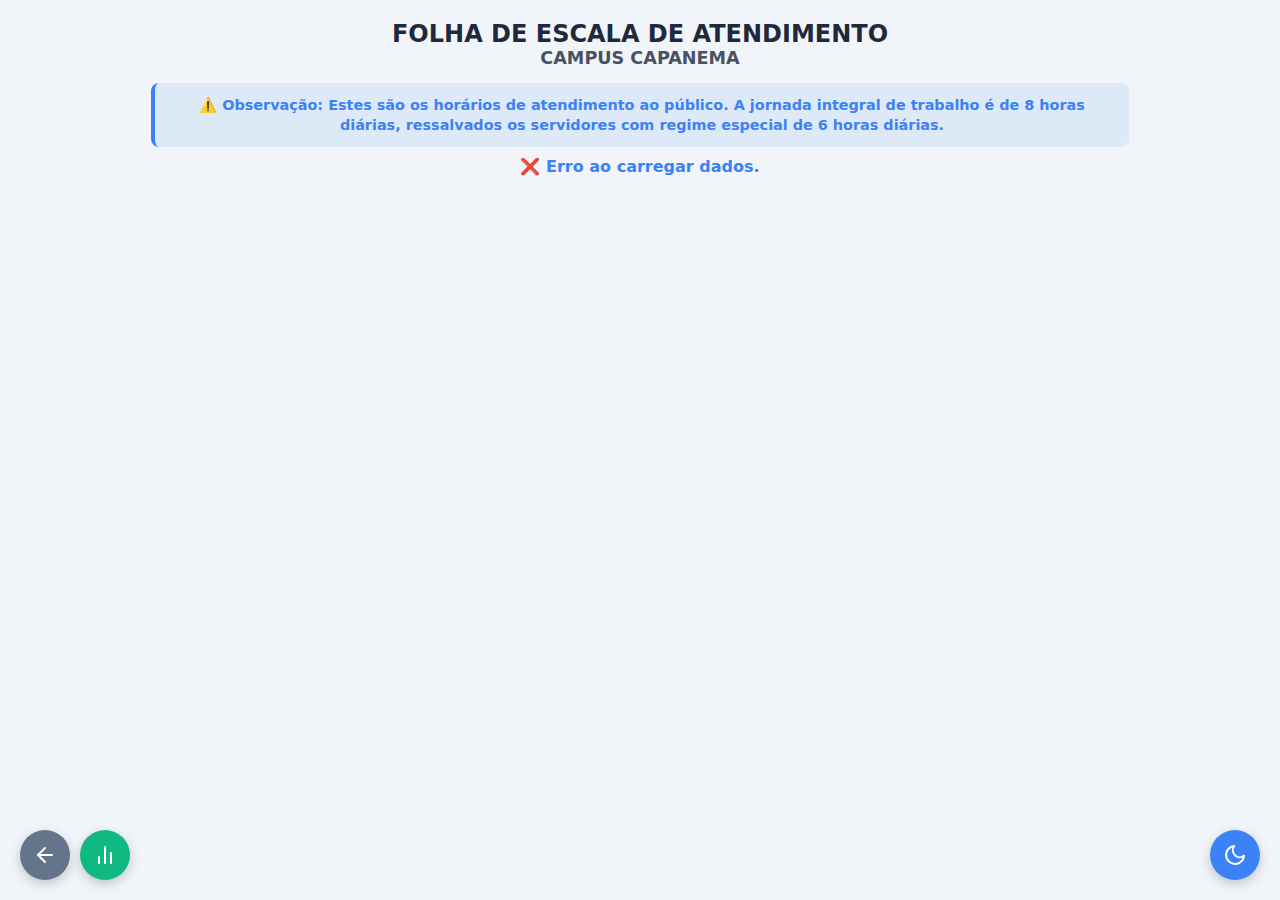
<file: tabelahorarios.html>
<!DOCTYPE html>
<html lang="pt-br">
<head>
    <meta charset="UTF-8">
    <meta name="viewport" content="width=device-width, initial-scale=1.0">
    <title>Tabela de Horários - TAE</title>
    <style>
        :root {
            --cor-primaria: #3b82f6; --cor-graficos: #10b981;
            --bg-body: #f1f5f9; --bg-card: white; --texto: #1e293b;
            --border-color: #e2e8f0; --header-bg: #34495e;
        }
        [data-theme="dark"] {
            --bg-body: #0f172a; --bg-card: #1e293b; --texto: #f1f5f9;
            --border-color: #334155; --header-bg: #1e293b;
        }
        body { font-family: 'Segoe UI', system-ui, sans-serif; background-color: var(--bg-body); color: var(--texto); margin: 0; padding: 20px; transition: 0.3s; display: flex; flex-direction: column; align-items: center; }
        .btn-flutuante { position: fixed; bottom: 20px; width: 50px; height: 50px; border-radius: 50%; display: flex; align-items: center; justify-content: center; box-shadow: 0 4px 12px rgba(0,0,0,0.2); z-index: 1000; text-decoration: none; border: none; cursor: pointer; }
        .btn-voltar { left: 20px; background: #64748b; color: white; }
        .btn-graficos { left: 80px; background: var(--cor-graficos); color: white; }
        #theme-toggle { right: 20px; background: var(--cor-primaria); color: white; }
        
        .header-container { text-align: center; margin-bottom: 30px; width: 100%; max-width: 1300px; }
        .titulo-pagina { text-transform: uppercase; margin: 0; font-size: 1.5rem; font-weight: 900; }
        .aviso-horario { background: rgba(59, 130, 246, 0.1); color: var(--cor-primaria); padding: 12px; border-radius: 8px; font-size: 0.9rem; font-weight: 600; margin-top: 15px; border-left: 4px solid var(--cor-primaria); max-width: 950px; margin-left: auto; margin-right: auto; line-height: 1.4; }
        
        #loading { font-weight: bold; margin-top: 10px; color: var(--cor-primaria); }
        
        .container { width: 100%; max-width: 1300px; background: var(--bg-card); border-radius: 16px; overflow: hidden; box-shadow: 0 10px 15px -3px rgba(0,0,0,0.1); }
        
        .grid-escala { display: grid; grid-template-columns: 1.8fr repeat(7, 1.1fr) 1.2fr; width: 100%; }
        
        .grid-header { background: var(--header-bg); color: white; padding: 15px 5px; font-weight: 800; text-transform: uppercase; font-size: 0.75rem; text-align: center; border-right: 1px solid rgba(255,255,255,0.1); }
        .grid-setor-row { grid-column: 1 / -1; padding: 12px 20px; font-weight: 900; font-size: 0.85rem; text-transform: uppercase; color: white; letter-spacing: 1px; }
        
        /* Melhoria na legibilidade dos itens */
        .grid-item { padding: 14px 4px; border-bottom: 1px solid var(--border-color); display: flex; flex-direction: column; align-items: center; justify-content: center; font-size: 0.75rem; font-weight: 700; text-align: center; line-height: 1.3; }
        .grid-item.nome { flex-direction: row; justify-content: flex-start; font-weight: 800; border-right: 1px solid var(--border-color); padding-left: 20px; text-align: left; font-size: 0.85rem; color: var(--texto); }
        
        .horario-texto { color: var(--texto); margin-bottom: 4px; letter-spacing: -0.2px; }
        .subtotal-dia { background: rgba(59, 130, 246, 0.08); color: var(--cor-primaria); font-weight: 900; margin-top: 4px; padding: 2px 6px; border-radius: 4px; font-size: 0.65rem; width: fit-content; }
        
        .grid-item.dia-valor { border-right: 1px solid var(--border-color); }
        .grid-item.total-semanal { background: rgba(59, 130, 246, 0.05); font-weight: 900; color: var(--cor-primaria); font-size: 0.85rem; border-left: 2px solid var(--cor-primaria); }

        .footer-item { background: var(--header-bg); color: white; padding: 18px; font-weight: 900; text-align: center; font-size: 1rem; }

        @media (max-width: 1100px) { 
            .grid-escala { grid-template-columns: 1.5fr repeat(7, 0.9fr) 1fr; }
            .grid-item.nome { font-size: 0.75rem; padding-left: 10px; }
            .grid-item { font-size: 0.7rem; }
            .subtotal-dia { font-size: 0.6rem; }
        }
    </style>
</head>
<body>
    <a href="index.html" class="btn-voltar btn-flutuante"> <svg width="24" height="24" viewBox="0 0 24 24" fill="none" stroke="currentColor" stroke-width="2" stroke-linecap="round" stroke-linejoin="round"><line x1="19" y1="12" x2="5" y2="12"></line><polyline points="12 19 5 12 12 5"></polyline></svg> </a>
    <a href="graficos.html" class="btn-graficos btn-flutuante"> <svg width="24" height="24" viewBox="0 0 24 24" fill="none" stroke="currentColor" stroke-width="2" stroke-linecap="round" stroke-linejoin="round"><line x1="18" y1="20" x2="18" y2="10"></line><line x1="12" y1="20" x2="12" y2="4"></line><line x1="6" y1="20" x2="6" y2="14"></line></svg> </a>
    <button id="theme-toggle" class="btn-flutuante"> <svg id="theme-icon" width="24" height="24" viewBox="0 0 24 24" fill="none" stroke="currentColor" stroke-width="2" stroke-linecap="round" stroke-linejoin="round"></svg> </button>

    <div class="header-container">
        <h1 class="titulo-pagina">Folha de Escala de Atendimento</h1>
        <h2 class="titulo-pagina" style="font-size: 1.1rem; opacity: 0.8;">Campus Capanema</h2>
        
        <div class="aviso-horario">
            ⚠️ <b>Observação:</b> Estes são os horários de atendimento ao público. A jornada integral de trabalho é de 8 horas diárias, ressalvados os servidores com regime especial de 6 horas diárias.
        </div>

        <div id="loading">⚡ Otimizando visualização dos horários...</div>
    </div>

    <div class="container">
        <div id="grade-container" class="grid-escala" style="display: none;">
            <div class="grid-header" style="text-align:left; padding-left:20px">Servidor</div>
            <div class="grid-header">Dom</div>
            <div class="grid-header">Seg</div>
            <div class="grid-header">Ter</div>
            <div class="grid-header">Qua</div>
            <div class="grid-header">Qui</div>
            <div class="grid-header">Sex</div>
            <div class="grid-header">Sáb</div>
            <div class="grid-header" style="background:var(--cor-primaria)">Total Semanal</div>
            <div id="grid-corpo" style="display: contents;"></div>
            <div id="grid-rodape" style="display: contents;"></div>
        </div>
    </div>

<script>
    const API_URL = 'https://script.google.com/macros/s/AKfycbzHe6FYRN5bwebFslDF-pecwnUWpY9WXDF_Nl9V1sYncbwfIVmZ0k-Mqu6WUDNoYZtZxw/exec';
    const CORES_SETORES = ['#2c3e50', '#16a085', '#2980b9', '#8e44ad', '#27ae60', '#f39c12', '#7f8c8d'];

    function setTheme(theme) {
        document.documentElement.setAttribute('data-theme', theme);
        document.getElementById('theme-icon').innerHTML = theme === 'dark' ? 
            `<circle cx="12" cy="12" r="5"/><line x1="12" y1="1" x2="12" y2="3"/><line x1="12" y1="21" x2="12" y2="23"/><line x1="4.22" y1="4.22" x2="5.64" y2="5.64"/><line x1="18.36" y1="18.36" x2="19.78" y2="19.78"/><line x1="1" y1="12" x2="3" y2="12"/><line x1="21" y1="12" x2="23" y2="12"/><line x1="4.22" y1="19.78" x2="5.64" y2="18.36"/><line x1="18.36" y1="5.64" x2="19.78" y2="4.22">` : 
            `<path d="M21 12.79A9 9 0 1 1 11.21 3 7 7 0 0 0 21 12.79z">`;
        localStorage.setItem('theme', theme);
    }
    setTheme(localStorage.getItem('theme') || 'light');
    document.getElementById('theme-toggle').addEventListener('click', () => { setTheme(document.documentElement.getAttribute('data-theme') === 'dark' ? 'light' : 'dark'); });

    function formatarDHM(minutosTotais) {
        if (!minutosTotais || minutosTotais <= 0) return "-";
        const dias = Math.floor(minutosTotais / 1440);
        const horas = Math.floor((minutosTotais % 1440) / 60);
        const minutos = Math.round(minutosTotais % 60);
        let partes = [];
        if (dias > 0) partes.push(`${dias}d`);
        if (horas > 0) partes.push(`${horas}h`);
        if (minutos > 0) partes.push(`${minutos}m`);
        return partes.join(" ");
    }

    function formatarH(minutosTotais) {
        if (!minutosTotais || minutosTotais <= 0) return "-";
        const h = Math.floor(minutosTotais / 60);
        const m = Math.round(minutosTotais % 60);
        return m === 0 ? h + "h" : h + "h" + (m < 10 ? "0"+m : m) + "m";
    }

    function calcularMinutos(texto) {
        if (!texto) return 0;
        let s = texto.toString().trim();
        if (!s || !s.includes('|')) return 0;
        try {
            const partes = s.split('|').map(x => x.trim());
            const conv = (timeStr) => { 
                const [h, m] = timeStr.split(':').map(val => parseInt(val) || 0);
                return (h * 60) + m; 
            };
            const inicio = conv(partes[0]);
            const fim = conv(partes[1]);
            let diff = fim - inicio;
            if (diff < 0) diff += 1440; 
            return diff > 0 ? diff : 0;
        } catch (e) { return 0; }
    }

    async function init() {
        try {
            const response = await fetch(API_URL);
            const data = await response.json();
            const rows = data.slice(1);
            let database = {};
            for (let i = 0; i < rows.length; i += 3) {
                const nome = rows[i] ? rows[i][2]?.trim() : null;
                const setor = rows[i] ? rows[i][0]?.trim() || "DIVERSOS" : "DIVERSOS";
                if (nome && !nome.includes('@')) {
                    if (!database[setor]) database[setor] = {};
                    database[setor][nome] = [rows[i], rows[i+1], rows[i+2]];
                }
            }
            processar(database);
        } catch (e) { document.getElementById('loading').innerText = "❌ Erro ao carregar dados."; }
    }

    function processar(db) {
        let html = "";
        let totalCampusMinutos = 0;
        const setoresSorted = Object.keys(db).sort();

        setoresSorted.forEach((setor, index) => {
            let temServidorAtivo = false;
            let servidoresHtml = "";
            const corSetor = CORES_SETORES[index % CORES_SETORES.length];

            const nomes = Object.keys(db[setor]).sort();
            nomes.forEach(n => {
                const b = db[setor][n];
                const txtM = b[0]?.[3] || "";
                const txtT = b[1]?.[3] || "";
                const txtN = b[2]?.[3] || "";
                const minM = calcularMinutos(txtM);
                const minT = calcularMinutos(txtT);
                const minN = calcularMinutos(txtN);

                let servidorMinutosSemana = 0;
                let diasHtml = "";

                for (let d = 0; d < 7; d++) {
                    let minNoDia = 0;
                    let labelsTurnos = [];

                    if (['P', 'T', 'C'].includes(b[0]?.[6+d]?.toString().toUpperCase().trim())) {
                        if(txtM) { labelsTurnos.push(txtM); minNoDia += minM; }
                    }
                    if (['P', 'T', 'C'].includes(b[1]?.[6+d]?.toString().toUpperCase().trim())) {
                        if(txtT) { labelsTurnos.push(txtT); minNoDia += minT; }
                    }
                    if (['P', 'T', 'C'].includes(b[2]?.[6+d]?.toString().toUpperCase().trim())) {
                        if(txtN) { labelsTurnos.push(txtN); minNoDia += minN; }
                    }

                    if (minNoDia > 0) {
                        servidorMinutosSemana += minNoDia;
                        diasHtml += `
                            <div class="grid-item dia-valor">
                                <div class="horario-texto">${labelsTurnos.join('<br>')}</div>
                                <div class="subtotal-dia">${formatarH(minNoDia)}</div>
                            </div>`;
                    } else {
                        diasHtml += `<div class="grid-item dia-valor" style="color:rgba(0,0,0,0.1)">-</div>`;
                    }
                }

                if (servidorMinutosSemana > 0) {
                    temServidorAtivo = true;
                    totalCampusMinutos += servidorMinutosSemana;
                    servidoresHtml += `
                        <div class="grid-item nome">${n}</div>
                        ${diasHtml}
                        <div class="grid-item total-semanal">${formatarH(servidorMinutosSemana)}</div>
                    `;
                }
            });

            if (temServidorAtivo) {
                html += `<div class="grid-setor-row" style="background:${corSetor}">${setor}</div>` + servidoresHtml;
            }
        });

        document.getElementById('grid-corpo').innerHTML = html;
        document.getElementById('grid-rodape').innerHTML = `
            <div class="footer-item" style="text-align:right; padding-right:40px; grid-column: 1 / 9">VOLUME TOTAL ACUMULADO</div>
            <div class="footer-item" style="background:var(--cor-primaria)">${formatarDHM(totalCampusMinutos)}</div>`;
        
        document.getElementById('loading').style.display = 'none';
        document.getElementById('grade-container').style.display = 'grid';
    }
    init();
</script>
</body>
</html>
</file>
